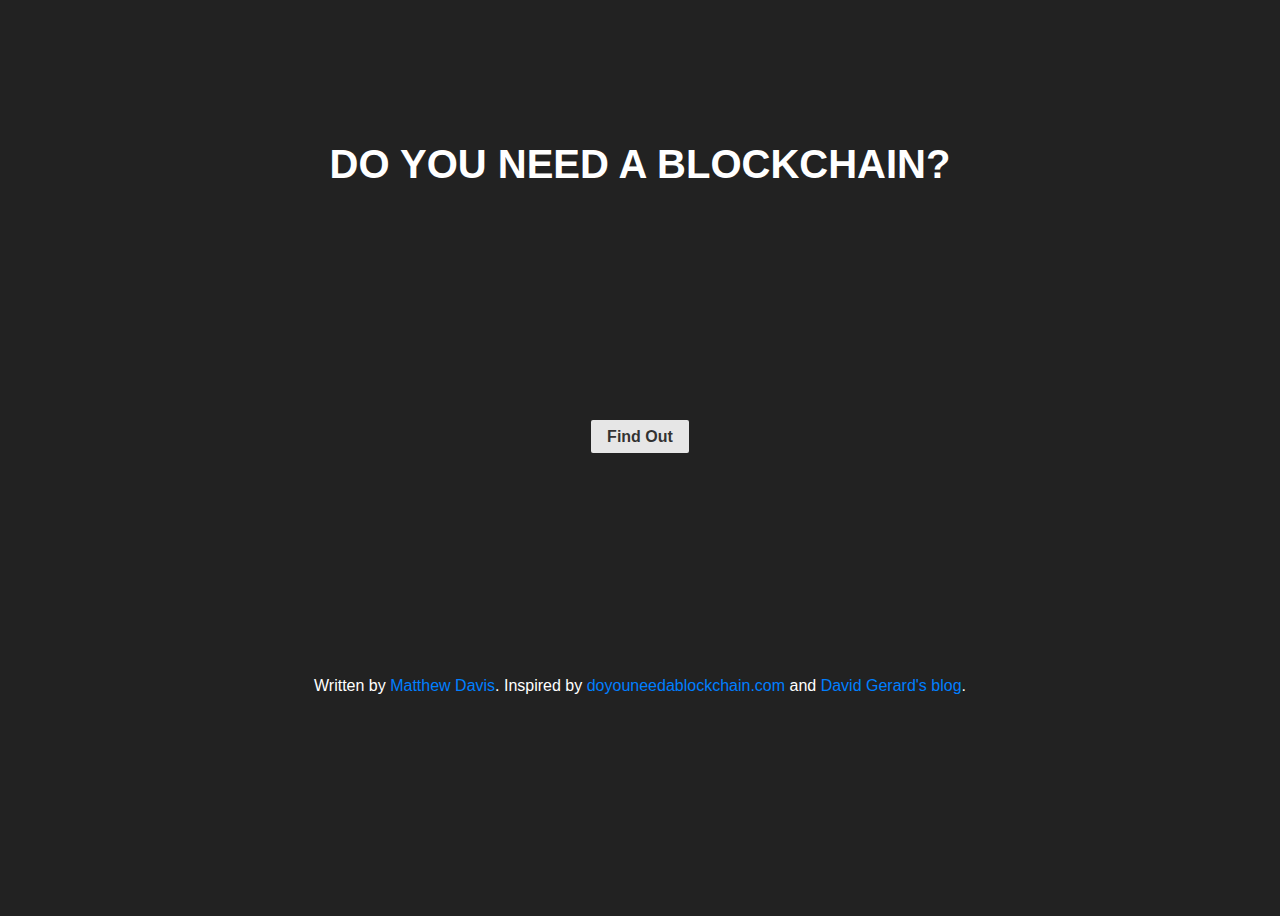
<file: index.html>
<html>
   <head>
      <meta charset="UTF-8">
      <link rel="stylesheet" type="text/css" href="styles.css">
      <script src="http://code.jquery.com/jquery-1.11.0.min.js"></script>
      <script src="script.js" type="text/javascript"></script>
   </head>
   <body>

   <a href="javascript:back()" class="left-arrow hidden" id="back-button">back</a>

      <section id="start" class="slide-in-left">
                 <h1>
                    Do you need a blockchain?
                 </h1>
                 <div class='button-wrap'>
                    <a href="javascript:slide('start','save-data','left')" class="pure-button">
                       Find Out
                    </a>
                 </div>
                 <p>
                    Written by <a href="https://www.linkedin.com/in/engineerdavis/">Matthew Davis</a>. Inspired by <a href="http://doyouneedablockchain.com/">doyouneedablockchain.com</a> and <a href="https://davidgerard.co.uk/blockchain/2018/02/10/do-you-need-a-blockchain-probably-less-than-wust-and-gervais-think-you-do/">David Gerard's blog</a>.
                 </p>
      </section>
      <section id="save-data" class="slid-out">
                 <h2>
                    Do you need to save data?
                 </h2>
                 <div class='button-wrap'>
                    <a href="javascript:slide('save-data','no-save-data','up')" class="pure-button">
                       No
                    </a>
                 </div>
                 <div class='button-wrap'>
                    <a href="javascript:slide('save-data','write-data','left')" class="pure-button">
                       Yes
                    </a>
                 </div>
      </section>
      <section id="no-save-data" class="slid-out">
                 <h1>
                    No, you don't need a blockchain
                 </h1>
                 <p>
                    Blockchains are just a special type of database.
                 </p>
                 <p>
                    Databases are for saving data.
                 </p>
      </section>
      <section id="write-data" class="slid-out">
                 <h2>
                    Who will write this data?
                 </h2>
                 <div class='button-wrap'>
                    <a href="javascript:slide('write-data','no-write-data','up')" class="pure-button">
                       Just my organisation
                    </a>
                 </div>
                 <div class='button-wrap'>
                    <a href="javascript:slide('write-data','else-write','left')" class="pure-button">
                       Other parties too
                    </a>
                 </div>
      </section>
      <section id="no-write-data" class="slid-out">
                 <h1>
                    No, you don't need a blockchain
                 </h1>
                 <p>
                    Blockchains are like a normal database, but deliberately slow to allow many parties to write without centralised coordination or authority.
                 </p>
                 <p>
                    If only one party will write to to the database, just use a normal database.                     It will be faster, cheaper and greener.
                 </p>
      </section>
      <section id="else-write" class="slid-out">
                 <h2>
                    Who else can write some data?
                 </h2>
                 <div class='button-wrap'>
                    <a href="javascript:slide('else-write','some-write','up')" class="pure-button">
                       Only Some People
                    </a>
                 </div>
                 <div class='button-wrap'>
                    <a href="javascript:slide('else-write','delete-data-q','left')" class="pure-button">
                       Literally Anyone
                    </a>
                 </div>
      </section>
      <section id="some-write" class="slid-out">
                 <h1>
                    No, you don't need a blockchain
                 </h1>
                 <p>
                    You're only allowing trusted parties to write to the database. So you'll need an authority who approves and denies parties wanting to write to the database.
                 </p>
                 <p>
                    The reason blockchains were invented was to ensure that no one has the authority to deny anyone write access to the database.
                 </p>
                 <p>
                    Just use a normal database. It will be faster, cheaper and greener.
                 </p>
      </section>
      <section id="delete-data-q" class="slid-out">
                 <h2>
                    Do you need the ability to delete data?
                 </h2>
                 <p>
                    For example, the new GDPR laws mandate that under certain circumstances you must delete data when customers ask
                 </p>
                 <div class='button-wrap'>
                    <a href="javascript:slide('delete-data-q','delete-data-a','up')" class="pure-button">
                       Sometimes
                    </a>
                 </div>
                 <div class='button-wrap'>
                    <a href="javascript:slide('delete-data-q','blunders-q','left')" class="pure-button">
                       Never
                    </a>
                 </div>
      </section>
      <section id="delete-data-a" class="slid-out">
                 <h1>
                    No, you don't need a blockchain
                 </h1>
                 <p>
                    The reason blockchains were invented was to make an immutable, append-only database. If you use a blockchain you <a href="https://davidgerard.co.uk/blockchain/2018/06/11/yougov-directs-gdpr-compliant-blockchain-gdpr-laundering-as-a-service/">cannot delete data in it</a>.
                 </p>
                 <p>
                    Editable blockchains are like infrared coloured fireworks.                     They're straightforward to build, but there's no point creating such a thing.
                 </p>
                 <p>
                    Just use a normal database. You'll be able to comply with privacy laws that way.
                 </p>
      </section>
      <section id="blunders-q" class="slid-out">
                 <h2>
                    Blunders Happen
                 </h2>
                 <p>
                    What will you do if incorrect data is written to the ledger?
                 </p>
                 <div class='button-wrap'>
                    <a href="javascript:slide('blunders-q','delete-data-a','up')" class="pure-button">
                       Fix It
                    </a>
                 </div>
                 <div class='button-wrap'>
                    <a href="javascript:slide('blunders-q','illegal-content','left')" class="pure-button">
                       Leave It
                    </a>
                 </div>
      </section>
      <section id="illegal-content" class="slid-out">
                 <h2>
                    Illegal Content
                 </h2>
                 <p>
                    What do you do when a malicious party uploads hate speech, child porn, terrorist propaganda or other illegal materials to the database?
                 </p>
                 <p>
                    (That <a href="https://fc18.ifca.ai/preproceedings/6.pdf">literally happened</a> to the Bitcoin blockchain.)
                 </p>
                 <div class='button-wrap'>
                    <a href="javascript:slide('illegal-content','delete-illegal-content','up')" class="pure-button">
                       Delete It
                    </a>
                 </div>
                 <div class='button-wrap'>
                    <a href="javascript:slide('illegal-content','leave-illegal-content','left')" class="pure-button">
                       Leave It There
                    </a>
                 </div>
                 <div class='button-wrap'>
                    <a href="javascript:slide('illegal-content','some-write','up')" class="pure-button">
                       Won't happen. Only nice people will be allowed to write to the blockchain
                    </a>
                 </div>
      </section>
      <section id="delete-illegal-content" class="slid-out">
                 <h1>
                    No, you don't need a blockchain
                 </h1>
                 <p>
                    The reason blockchains were invented was to make an immutable, censorship-proof database. If you use a blockchain you cannot censor data written to it.
                 </p>
                 <p>
                    Editable blockchains are like infrared coloured fireworks.                     They're straightforward to build, but there's no point creating such a thing.
                 </p>
                 <p>
                    Just use a normal database. That way other parties can't make it illegal to store or transmit your own database.
                 </p>
      </section>
      <section id="leave-illegal-content" class="slid-out">
                 <h2>
                    Really?
                 </h2>
                 <p>
                    This means that you and anyone else using your database will be violating the law (if such content is uploaded).
                 </p>
                 <div class='button-wrap'>
                    <a href="javascript:slide('leave-illegal-content','delete-illegal-content','up')" class="pure-button">
                       No, I don't want that
                    </a>
                 </div>
                 <div class='button-wrap'>
                    <a href="javascript:slide('leave-illegal-content','who-read','left')" class="pure-button">
                       Yes, that's fine
                    </a>
                 </div>
      </section>
      <section id="who-read" class="slid-out">
                 <h2>
                    Who should be able to read this data?
                 </h2>
                 <div class='button-wrap'>
                    <a href="javascript:slide('who-read','some-read','up')" class="pure-button">
                       Only some parties
                    </a>
                 </div>
                 <div class='button-wrap'>
                    <a href="javascript:slide('who-read','country','left')" class="pure-button">
                       Literally Anyone
                    </a>
                 </div>
      </section>
      <section id="some-read" class="slid-out">
                 <h1>
                    No, you don't need a blockchain
                 </h1>
                 <p>
                    You're only allowing trusted parties to read the database. You'll need an authority who approves and denies parties wanting to read the database.
                 </p>
                 <p>
                    The reason blockchains were invented was to ensure that no one has the authority to deny read access to the database.
                 </p>
                 <p>
                    Just use a normal database.  It will be faster, cheaper and greener.
                 </p>
      </section>
      <section id="country" class="slid-out">
                 <h2>
                    Do you need to keep the data in one country?
                 </h2>
                 <p>
                    Do you need to comply to data sovereignty laws?
                 </p>
                 <div class='button-wrap'>
                    <a href="javascript:slide('country','geoblocking','up')" class="pure-button">
                       Yes
                    </a>
                 </div>
                 <div class='button-wrap'>
                    <a href="javascript:slide('country','IRL','left')" class="pure-button">
                       No
                    </a>
                 </div>
      </section>
      <section id="geoblocking" class="slid-out">
                 <h1>
                    No, you don't need a blockchain
                 </h1>
                 <p>
                    The reason blockchains were invented was to ensure that no one has the authority to deny read and write access to the database.
                 </p>
                 <p>
                    We've already established that untrusted parties can read the database. What's to stop them from making a copy of that data and sending it overseas?
                 </p>
                 <p>
                    Just use a normal database. That way you'll be able to see and control where the data resides.
                 </p>
      </section>
      <section id="IRL" class="slid-out">
                 <h2>
                    Is the data about verifying or tracking physical things?
                 </h2>
                 <p>
                    supply chain verification, electricity metering, house ownership ...
                 </p>
                 <div class='button-wrap'>
                    <a href="javascript:slide('IRL','physical-followup','up')" class="pure-button">
                       Yes
                    </a>
                 </div>
                 <div class='button-wrap'>
                    <a href="javascript:slide('IRL','cost','left')" class="pure-button">
                       No
                    </a>
                 </div>
      </section>
      <section id="physical-followup" class="slid-out">
                 <h2>
                    How do the miners writing to the blockchain know what's happening in reality?
                 </h2>
                 <div class='button-wrap'>
                    <a href="javascript:slide('physical-followup','physical-vetting','up')" class="pure-button">
                       We'll vet all write requests to the blockchain
                    </a>
                 </div>
                 <div class='button-wrap'>
                    <a href="javascript:slide('physical-followup','physical-maths','left')" class="pure-button">
                       Maths doesn't lie, blockchains are cryptographically secure
                    </a>
                 </div>
      </section>
      <section id="physical-vetting" class="slid-out">
                 <h1>
                    No, You don't need a blockchain
                 </h1>
                 <p>
                    If you need to add a verification system to your verification blockchain, why do you need the blockchain?
                 </p>
                 <p>
                    Blockchains are no better at verifying things in the real world than any other database.
                 </p>
                 <p>
                    The hard part of verification is converting real attributes of physical things into bytes. Blockchains don't help with that. They just take the bytes they're given and put them on hard drives, slowly.
                 </p>
      </section>
      <section id="physical-maths" class="slid-out">
                 <h2>
                    Are You Sure?
                 </h2>
                 <p>
                    So if your blockchain says <a href="https://shkspr.mobi/blog/2018/06/how-i-became-leonardo-da-vinci-on-the-blockchain/">some random Twitter user painted the Mona Lisa</a>, then what?
                 </p>
                 <div class='button-wrap'>
                    <a href="javascript:slide('physical-maths','physical-vetting','up')" class="pure-button">
                       That wouldn't happen. All writes will be verified.
                    </a>
                 </div>
                 <div class='button-wrap'>
                    <a href="javascript:slide('physical-maths','physical-edit','up')" class="pure-button">
                       We'll just correct that
                    </a>
                 </div>
                 <div class='button-wrap'>
                    <a href="javascript:slide('physical-maths','cost','left')" class="pure-button">
                       It's in the blockchain, so it must be true
                    </a>
                 </div>
      </section>
      <section id="physical-edit" class="slid-out">
                 <h1>
                    No, you don't need a blockchain
                 </h1>
                 <p>
                    The reason blockchains were invented was to make an immutable, censorship-proof database. That means no central authority should have the power to unilaterally modify records.
                 </p>
                 <p>
                    Editable blockchains are like infrared coloured fireworks. They're straightforward to build, but there's no point creating such a thing.
                 </p>
                 <p>
                    Just use a normal database. That way other parties can't make it illegal to store or transmit your own database.
                 </p>
      </section>
      <section id="cost" class="slid-out">
                 <h2>
                    Is financial cost important?
                 </h2>
                 <div class='button-wrap'>
                    <a href="javascript:slide('cost','cost-warning','left')" class="pure-button">
                       Yes
                    </a>
                 </div>
                 <div class='button-wrap'>
                    <a href="javascript:slide('cost','write-speed','left')" class="pure-button">
                       No
                    </a>
                 </div>
      </section>
      <section id="cost-warning" class="slid-out">
                 <h2>
                    You probably don't want a blockchain
                 </h2>
                 <p>
                    Blockchains require many expensive computers burn a huge amount of energy playing <a href="https://youtu.be/ZH-cXBhkl-E?t=21s">Number Wang</a>, to decide who gets to write to the database. So blockchains are expensive to run. Also, buzzword consultants charge high fees.
                 </p>
                 <div class='button-wrap'>
                    <a href="javascript:slide('cost-warning','write-speed','left')" class="pure-button">
                       I'm willing to pay more
                    </a>
                 </div>
      </section>
      <section id="write-speed" class="slid-out">
                 <h2>
                    How many writes do you need to deal with?
                 </h2>
                 <div class='button-wrap'>
                    <a href="javascript:slide('write-speed','too-slow','up')" class="pure-button">
                       More than 3 per second
                    </a>
                 </div>
                 <div class='button-wrap'>
                    <a href="javascript:slide('write-speed','emissions-q','left')" class="pure-button">
                       Less than 3 per second
                    </a>
                 </div>
      </section>
      <section id="too-slow" class="slid-out">
                 <h1>
                    No, You don't need a blockchain
                 </h1>
                 <p>
                    There's a law in mathematics that says you can't have truly distributed databases, without central orchestration.
                 </p>
                 <p>
                    Satoshi (the inventor of blockchains) found a <a href="content.blubrry.com/stealthisshow/S02_E13_The_Future_Of_BitTorrent_with_Bram_Cohen.mp3#t=1:01:30">loophole</a>. It's possible, but only if you deliberately slow everything down, a lot.
                 </p>
                 <p>
                    Bitcoin is the world's most famous blockchain, and it can only process about <a href="https://www.blockchain.com/charts/transactions-per-second?timespan=30days">3 transactions per second</a>. Other versions of that algorithm can deal with a little bit more, typically at the expense of security. Claims of substantially faster blockchains are typically <a href="https://en.wikipedia.org/wiki/Vaporware">vapourware</a>.
                 </p>
                 <p>
                    If you need performance, just use a normal blockchain.
                 </p>
      </section>
      <section id="emissions-q" class="slid-out">
                 <h2>
                    Is reducing greenhouse gas emissions important?
                 </h2>
                 <div class='button-wrap'>
                    <a href="javascript:slide('emissions-q','emissions-a','up')" class="pure-button">
                       Yes
                    </a>
                 </div>
                 <div class='button-wrap'>
                    <a href="javascript:slide('emissions-q','merkle','left')" class="pure-button">
                       No
                    </a>
                 </div>
      </section>
      <section id="emissions-a" class="slid-out">
                 <h1>
                    You don't want a blockchain
                 </h1>
                 <p>
                    There's a law in mathematics that says you can't have truly distributed databases, without central orchestration.
                 </p>
                 <p>
                    Satoshi (the inventor of blockchains) found a loophole. It's possible, by using as  much electricity as <a href="https://www.cell.com/joule/fulltext/S2542-4351(18)30177-6">a whole country</a>, spent powering many computers playing <a href="https://youtu.be/ZH-cXBhkl-E?t=21s">Number Wang</a>. Only once a computer wins Number Wang can it write something to the database.
                 </p>
                 <p>
                    Other types of blockchains have been proposed, which use <i>Proof-of-Stake</i> or <i>Proof-of-Storage</i> instead of <i>Proof-of-Work</i>. These are largely <a href="https://en.wikipedia.org/wiki/Vaporware">vapourware</a>.
                 </p>
                 <div class='button-wrap'>
                    <a href="javascript:slide('emissions-a','merkle','left')" class="pure-button">
                       Screw the environment, I want a blockchain!
                    </a>
                 </div>
      </section>
      <section id="merkle" class="slid-out">
                 <h2>
                    Do you want a cryptographically secure, append-only, hash-based Merkle Tree database?
                 </h2>
                 <div class='button-wrap'>
                    <a href="javascript:slide('merkle','no-merkle','up')" class="pure-button">
                       No
                    </a>
                 </div>
                 <div class='button-wrap'>
                    <a href="javascript:slide('merkle','git-q','left')" class="pure-button">
                       Yes
                    </a>
                 </div>
      </section>
      <section id="no-merkle" class="slid-out">
                 <p>
                    That's what a blockchain is. So
                 </p>
                 <h1>
                    No, you don't want a blockchain
                 </h1>
      </section>
      <section id="git-q" class="slid-out">
                 <h2>
                    Can you use git?
                 </h2>
                 <p>
                    <a href="https://git-scm.com/">git</a> is a very popular tool for managing code.
                 </p>
                 <p>
                    It's designed to allow multiple people to modify files at the same time. It has an auditable history of all changes made to the data. Most developers already know how to use it, and there's a large ecosystem of <a href="https://www.gitkraken.com/">tools</a> and <a href="https://gitlab.com/">hosting</a> <a href="https://www.github.com">systems</a> for it.
                 </p>
                 <p>
                    If you want, you can use <a href="https://help.github.com/articles/signing-commits-using-gpg/">cryptographic signatures</a> to verify writes to the repo.
                 </p>
                 <div class='button-wrap'>
                    <a href="javascript:slide('git-q','cryptocurrency','left')" class="pure-button">
                       No
                    </a>
                 </div>
                 <div class='button-wrap'>
                    <a href="javascript:slide('git-q','git-a','up')" class="pure-button">
                       Yes
                    </a>
                 </div>
      </section>
      <section id="git-a" class="slid-out">
                 <h1>
                    No, you don't want a blockchain
                 </h1>
                 <h1>
                    Just use git.
                 </h1>
                 <p>
                    Git repos are like blockchains. The main differences are that they don't emit more pollution than whole countries, and they have useable write throughput rates.
                 </p>
                 <p>
                    Also, git is a decade old well proven technology which most developers already have the skills to use. Whereas blockchain projects are largely vapourware, with eye-watering consultancy price tags.
                 </p>
      </section>
      <section id="cryptocurrency" class="slid-out">
                 <h2>
                    Are you making a new cryptocurrency?
                 </h2>
                 <div class='button-wrap'>
                    <a href="javascript:slide('cryptocurrency','maybe-blockchain','left')" class="pure-button">
                       No
                    </a>
                 </div>
                 <div class='button-wrap'>
                    <a href="javascript:slide('cryptocurrency','new-coin','up')" class="pure-button">
                       Yes
                    </a>
                 </div>
      </section>
      <section id="new-coin" class="slid-out">
                 <h2>
                    Yet another altcoin?
                 </h2>
                 <p>
                    Is this fundementally different to the hundreds which already exist?
                 </p>
                 <div class='button-wrap'>
                    <a href="javascript:slide('new-coin','stupid-coin','up')" class="pure-button">
                       It's for a different demographic or use-case
                    </a>
                 </div>
                 <div class='button-wrap'>
                    <a href="javascript:slide('new-coin','reasonable-coin','up')" class="pure-button">
                       The code-base is substantially different
                    </a>
                 </div>
      </section>
      <section id="stupid-coin" class="slid-out">
                 <h1>
                    No, you don't need a blockchain
                 </h1>
                 <p>
                    Yes, blockchains are usefull for creating cryptocurrencies. However you shouldn't be making yet another shit-coin.
                 </p>
      </section>
      <section id="reasonable-coin" class="slid-out">
                 <h1>
                    Yes, you do need a blockchain
                 </h1>
                 <p>
                    Cryptocurrencies are one of the few use-cases where blockchains are the best-available choice.
                 </p>
                 <p>
                    Make sure your coin is uniquely usefull.
                 </p>
                 <p>
                    Be carefull though, the world of cryptocurrencies is not very kind to those who write <a href="https://davidgerard.co.uk/blockchain/ethereum-smart-contracts-in-practice/">buggy code</a> or have consumer-grade security <sup><a href="https://twitter.com/lopp/status/1015586077850177536?s=21">[1]</a><a href="https://www.reddit.com/r/btc/comments/7ofrqf/warning_brutal_scam_guy_buys_a_ledger_nano_wallet/">[2]</a><a href="https://www.reddit.com/r/legaladvice/comments/8dxyb8/i_bought_112_bitcoin_in_2013_friend_that_sold/">[3]</a><a href="https://www.reddit.com/r/CryptoCurrency/comments/8pcxi3/neon_wallet_hacked_150200k_anything_i_can_do/"<[4]</a><a href="https://www.reddit.com/r/Bitcoin/comments/81yyxh/lost_bitcoin_lost_my_diary_that_stored_my_back_up/">[5]</a><a href="https://www.reddit.com/r/CryptoCurrency/comments/8dnbeh/coins_gone_hope_you_learn_from_my_mistake/">[6]</a><a href="https://www.reddit.com/r/Monero/comments/7lb7rm/be_your_own_bank_a_cautionary_tale/">[7]</a></sup>.
                 </p>
      </section>
      <section id="maybe-blockchain" class="slid-out">
                 <h2>
                    Are you trying to thwart government control of something?
                 </h2>
                 <p>
                    For example, <a href="https://blockchain-dns.info/">censorship-proof domain ownership and DNS</a>, or <a href="https://twitter.com/wikileaks/status/80774521350668288">a way to donate to Wikileaks</a>?
                 </p>
                 <div class='button-wrap'>
                    <a href="javascript:slide('maybe-blockchain','yes-blockchain','up')" class="pure-button">
                       Yes
                    </a>
                 </div>
                 <div class='button-wrap'>
                    <a href="javascript:slide('maybe-blockchain','end-no','up')" class="pure-button">
                       No, I'm not trying to defy governments or laws
                    </a>
                 </div>
      </section>
      <section id="end-no" class="slid-out">
                 <h1>
                    No, you don't need a blockchain
                 </h1>
                 <p>
                    Just use a normal database
                 </p>
                 <p>
                    It will be cheaper, greener, faster and more scalable
                 </p>
      </section>
      <section id="yes-blockchain" class="slid-out">
                 <h1>
                    Ok, maybe you should use a blockchain
                 </h1>
                 <p>
                    I hope the emissions, cost, low performance, legal risk and ethical costs are worth it.
                 </p>
      </section>

   </body>
</html>
</file>
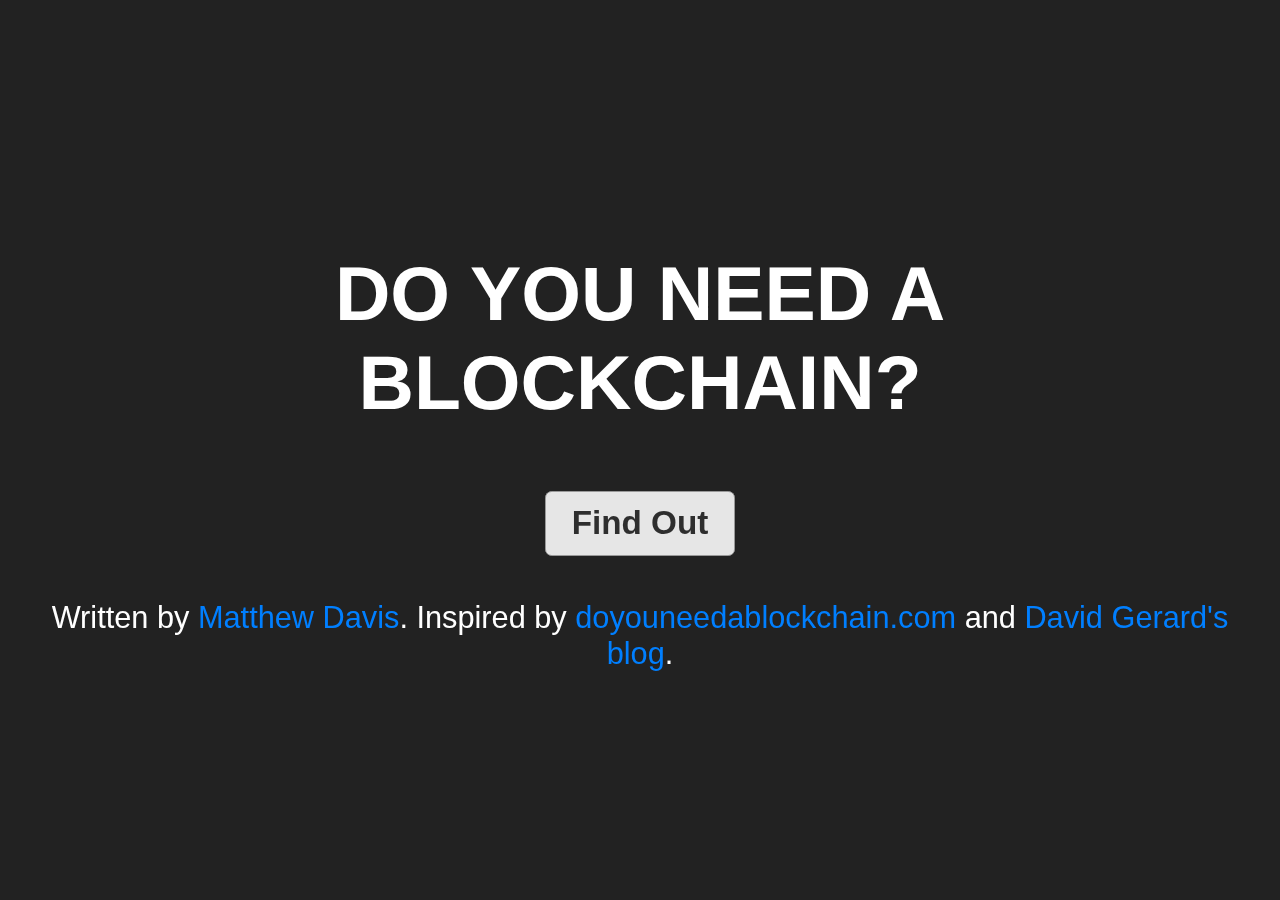
<file: docs/index.html>
<!DOCTYPE html>
<html lang="en">
   <head>
      <!-- <meta charset="utf-8"> -->
      <meta http-equiv="Content-Type" content="text/html;charset=utf-8">
      <meta property="og:title" content="Do You Need A Blockchain?" />
      <meta property="og:type" content="website" />
      <meta property="og:description" content="Weigh up the advantages and disadvantages of blockchains for your use case" />
      <meta property="og:url" content="https://www.mdavis.xyz/blockchain" />
      <meta property="og:image" content="https://www.mdavis.xyz/blockchain/image1.jpg" /> <!-- https://unsplash.com/photos/1GepXKtYUK8 -->
      <meta property="og:author" content="Matthew Davis" />
      <!--<meta http-equiv="Content-Security-Policy" content="default-src 'self' gp0vmedm8i.execute-api.ap-southeast-2.amazonaws.com;  frame-src 'self' https://gp0vmedm8i.execute-api.ap-southeast-2.amazonaws.com; worker-src 'self' https://gp0vmedm8i.execute-api.ap-southeast-2.amazonaws.com;">-->
      <!--<meta property="og:image" content="https://blockchain.mdavis.xyz/image2.jpg" />  https://unsplash.com/photos/G8uygo827wY -->
      <title>Blockchain?</title>
      <link rel="stylesheet" type="text/css" href="styles.css">
      <script src="script.js" type="text/javascript"></script>
   </head>
   <body>

      <div id="start-1" class="wrap1 ">
         <div id="start-2" class="wrap2">
            <div id="start-3" class="wrap3">
               <div id="start-4" class="wrap4">
                  <h1>
                     Do you need a blockchain?
                  </h1>
                  <a href="javascript:slide('start','physical-q','left')"  class="button">
                     Find Out
                  </a>
                  <p>
                     Written by <a target="_blank" href="https://www.linkedin.com/in/engineerdavis/">Matthew Davis</a>. Inspired by <a target="_blank" href="http://doyouneedablockchain.com/">doyouneedablockchain.com</a> and <a target="_blank" href="https://davidgerard.co.uk/blockchain/2018/02/10/do-you-need-a-blockchain-probably-less-than-wust-and-gervais-think-you-do/">David Gerard's blog</a>.
                  </p>
               </div>
            </div>
         </div>
      </div>
      <div id="physical-q-1" class="wrap1 slid-out">
         <div id="physical-q-2" class="wrap2">
            <div id="physical-q-3" class="wrap3">
               <div id="physical-q-4" class="wrap4">
                  <h2>
                     Is the data about verifying or tracking physical things?
                  </h2>
                  <p>
                     supply chain verification, electricity metering, house ownership...
                  </p>
                  <a href="javascript:slide('physical-q','physical-followup','left')"  class="button">
                     Yes
                  </a>
                  <a href="javascript:slide('physical-q','write-data','left')"  class="button">
                     No
                  </a>
               </div>
            </div>
         </div>
      </div>
      <div id="physical-followup-1" class="wrap1 slid-out">
         <div id="physical-followup-2" class="wrap2">
            <div id="physical-followup-3" class="wrap3">
               <div id="physical-followup-4" class="wrap4">
                  <h2>
                     How do the miners writing to the blockchain know what's happening in reality?
                  </h2>
                  <a href="javascript:slide('physical-followup','some-write','down')"  class="button">
                     Only approved parties may save data
                  </a>
                  <a href="javascript:slide('physical-followup','physical-vetting','down')"  class="button">
                     We'll vet all write requests to the blockchain
                  </a>
                  <a href="javascript:slide('physical-followup','physical-maths','left')"  class="button">
                     Maths doesn't lie, blockchains are cryptographically secure
                  </a>
               </div>
            </div>
         </div>
      </div>
      <div id="physical-vetting-1" class="wrap1 slid-out">
         <div id="physical-vetting-2" class="wrap2">
            <div id="physical-vetting-3" class="wrap3">
               <div id="physical-vetting-4" class="wrap4">
                  <h1>
                     No, You don't need a blockchain
                  </h1>
                  <p>
                     If you need to add a verification system to your verification blockchain, why do you need the blockchain?
                  </p>
                  <p>
                     Blockchains are no better at verifying things in the real world than any other database.
                  </p>
                  <p>
                     The hard part of verification is converting attributes of physical things into bytes. Blockchains cannot bridge the cyberspace-meatspace interface. They just take the bytes they're given and put them on hard drives, slowly.
                  </p>
               </div>
            </div>
         </div>
      </div>
      <div id="physical-maths-1" class="wrap1 slid-out">
         <div id="physical-maths-2" class="wrap2">
            <div id="physical-maths-3" class="wrap3">
               <div id="physical-maths-4" class="wrap4">
                  <h2>
                     Are You Sure?
                  </h2>
                  <p>
                     So if your blockchain says <a target="_blank" href="https://shkspr.mobi/blog/2018/06/how-i-became-leonardo-da-vinci-on-the-blockchain/">some random Twitter user painted the Mona Lisa</a>, then what?
                  </p>
                  <a href="javascript:slide('physical-maths','physical-vetting','down')"  class="button">
                     That wouldn't happen. All writes will be verified.
                  </a>
                  <a href="javascript:slide('physical-maths','physical-edit','down')"  class="button">
                     We'll just correct that
                  </a>
                  <a href="javascript:slide('physical-maths','write-data','left')"  class="button">
                     It's in the blockchain, so it must be true
                  </a>
               </div>
            </div>
         </div>
      </div>
      <div id="physical-edit-1" class="wrap1 slid-out">
         <div id="physical-edit-2" class="wrap2">
            <div id="physical-edit-3" class="wrap3">
               <div id="physical-edit-4" class="wrap4">
                  <h1>
                     No, you don't need a blockchain
                  </h1>
                  <p>
                     The reason blockchains were invented was to make an immutable, censorship-proof database. That means no central authority should have the power to unilaterally modify records.
                  </p>
                  <p>
                     Editable blockchains are like infrared coloured fireworks. They're straightforward to build, but there's no point creating such a thing.
                  </p>
                  <p>
                     Just use a normal database. It will be faster, cheaper and greener.
                  </p>
               </div>
            </div>
         </div>
      </div>
      <div id="write-data-1" class="wrap1 slid-out">
         <div id="write-data-2" class="wrap2">
            <div id="write-data-3" class="wrap3">
               <div id="write-data-4" class="wrap4">
                  <h2>
                     Who will write this data?
                  </h2>
                  <a href="javascript:slide('write-data','no-write-data','down')"  class="button">
                     Just my organisation
                  </a>
                  <a href="javascript:slide('write-data','else-write','left')"  class="button">
                     Other parties too
                  </a>
               </div>
            </div>
         </div>
      </div>
      <div id="no-write-data-1" class="wrap1 slid-out">
         <div id="no-write-data-2" class="wrap2">
            <div id="no-write-data-3" class="wrap3">
               <div id="no-write-data-4" class="wrap4">
                  <h1>
                     No, you don't need a blockchain
                  </h1>
                  <p>
                     Blockchains are like a normal database, but deliberately slow to allow many parties to write without centralised coordination or authority.
                  </p>
                  <p>
                     If only one party is going to write to the database, just use a normal database. It will be faster, cheaper and greener.
                  </p>
               </div>
            </div>
         </div>
      </div>
      <div id="else-write-1" class="wrap1 slid-out">
         <div id="else-write-2" class="wrap2">
            <div id="else-write-3" class="wrap3">
               <div id="else-write-4" class="wrap4">
                  <h2>
                     Who else can write some data?
                  </h2>
                  <a href="javascript:slide('else-write','some-write','down')"  class="button">
                     Only Some People
                  </a>
                  <a href="javascript:slide('else-write','third-party','left')"  class="button">
                     Literally Anyone
                  </a>
               </div>
            </div>
         </div>
      </div>
      <div id="some-write-1" class="wrap1 slid-out">
         <div id="some-write-2" class="wrap2">
            <div id="some-write-3" class="wrap3">
               <div id="some-write-4" class="wrap4">
                  <h1>
                     No, you don't need a blockchain
                  </h1>
                  <p>
                     You're only allowing trusted parties to write to the database. So you'll need an authority who approves or denies parties wanting to write to the database.
                  </p>
                  <p>
                     The reason blockchains were invented was to ensure that no one has the authority to deny anyone write access to the database.
                  </p>
                  <p>
                     Just use a normal database. It will be faster, cheaper and greener.
                  </p>
               </div>
            </div>
         </div>
      </div>
      <div id="third-party-1" class="wrap1 slid-out">
         <div id="third-party-2" class="wrap2">
            <div id="third-party-3" class="wrap3">
               <div id="third-party-4" class="wrap4">
                  <h2>
                     Can you rely on a trusted third party?
                  </h2>
                  <p>
                     A regulator, a bank, Paypal etc.
                  </p>
                  <a href="javascript:slide('third-party','third-party-yes','down')"  class="button">
                     Yes
                  </a>
                  <a href="javascript:slide('third-party','delete-data-q','left')"  class="button">
                     No
                  </a>
               </div>
            </div>
         </div>
      </div>
      <div id="third-party-yes-1" class="wrap1 slid-out">
         <div id="third-party-yes-2" class="wrap2">
            <div id="third-party-yes-3" class="wrap3">
               <div id="third-party-yes-4" class="wrap4">
                  <h1>
                     No, you don't need a blockchain
                  </h1>
                  <p>
                     Blockchains were invented as a way to transact with untrusted parties.
                  </p>
                  <p>
                     If you can trust a third party, then you can transact with the untrusted parties via the trusted third party.
                  </p>
                  <p>
                     Just use the trusted party and a normal database. It will be faster, cheaper and greener.
                  </p>
               </div>
            </div>
         </div>
      </div>
      <div id="delete-data-q-1" class="wrap1 slid-out">
         <div id="delete-data-q-2" class="wrap2">
            <div id="delete-data-q-3" class="wrap3">
               <div id="delete-data-q-4" class="wrap4">
                  <h2>
                     Do you need the ability to delete data?
                  </h2>
                  <p>
                     For example, the new <a target="_blank" href="https://en.wikipedia.org/wiki/General_Data_Protection_Regulation">GDPR laws</a> mandate that under certain circumstances you must delete data when customers ask
                  </p>
                  <a href="javascript:slide('delete-data-q','delete-data-a','down')"  class="button">
                     Sometimes
                  </a>
                  <a href="javascript:slide('delete-data-q','blunders-q','left')"  class="button">
                     Never
                  </a>
               </div>
            </div>
         </div>
      </div>
      <div id="delete-data-a-1" class="wrap1 slid-out">
         <div id="delete-data-a-2" class="wrap2">
            <div id="delete-data-a-3" class="wrap3">
               <div id="delete-data-a-4" class="wrap4">
                  <h1>
                     No, you don't need a blockchain
                  </h1>
                  <p>
                     The reason blockchains were invented was to make an immutable, append-only database. If you use a blockchain you <a target="_blank" href="https://davidgerard.co.uk/blockchain/2018/06/11/yougov-directs-gdpr-compliant-blockchain-gdpr-laundering-as-a-service/">cannot delete data in it</a>.
                  </p>
                  <p>
                     Editable blockchains are like infrared coloured fireworks. They're straightforward to build, but there's no point creating such a thing.
                  </p>
                  <p>
                     Just use a normal database. You'll be able to comply with privacy laws that way.
                  </p>
               </div>
            </div>
         </div>
      </div>
      <div id="blunders-q-1" class="wrap1 slid-out">
         <div id="blunders-q-2" class="wrap2">
            <div id="blunders-q-3" class="wrap3">
               <div id="blunders-q-4" class="wrap4">
                  <h2>
                     Mistakes Happen
                  </h2>
                  <p>
                     What will you do if incorrect data is written to the ledger?
                  </p>
                  <a href="javascript:slide('blunders-q','blunders-who','left')"  class="button">
                     Fix It
                  </a>
                  <a href="javascript:slide('blunders-q','illegal-content','left')"  class="button">
                     Leave It
                  </a>
               </div>
            </div>
         </div>
      </div>
      <div id="blunders-who-1" class="wrap1 slid-out">
         <div id="blunders-who-2" class="wrap2">
            <div id="blunders-who-3" class="wrap3">
               <div id="blunders-who-4" class="wrap4">
                  <h2>
                     Who will fix it?
                  </h2>
                  <a href="javascript:slide('blunders-who','blunders-org','down')"  class="button">
                     My organisation will have manual overwrite privileges
                  </a>
                  <a href="javascript:slide('blunders-who','blunders-soft','down')"  class="button">
                     We'll ask everyone to soft fork each time
                  </a>
               </div>
            </div>
         </div>
      </div>
      <div id="blunders-org-1" class="wrap1 slid-out">
         <div id="blunders-org-2" class="wrap2">
            <div id="blunders-org-3" class="wrap3">
               <div id="blunders-org-4" class="wrap4">
                  <h1>
                     No, you don't need a blockchain
                  </h1>
                  <p>
                     Blockchains are like a normal database, but deliberately slow to allow many parties to write without a central authority.
                  </p>
                  <p>
                     If one party has the power to overwrite other data then you have a centralised authority. So there's no point using a blockchain.
                  </p>
                  <p>
                     Just use a normal database. It will be faster, cheaper and greener.
                  </p>
               </div>
            </div>
         </div>
      </div>
      <div id="blunders-soft-1" class="wrap1 slid-out">
         <div id="blunders-soft-2" class="wrap2">
            <div id="blunders-soft-3" class="wrap3">
               <div id="blunders-soft-4" class="wrap4">
                  <h1>
                     No, you don't need a blockchain
                  </h1>
                  <p>
                     The reason blockchains were invented was to create an <i>immutable</i> database. This means that data written to it cannot be deleted.
                  </p>
                  <p>
                     The only way you can modify a true blockchain is to convince everyone using it to instead use a new amended copy, and ignore the old copy. This is called a <a target="_blank" href="https://davidgerard.co.uk/blockchain/the-dao/">soft fork</a>. This requires a lot of effort, and involves convincing a large community (who are not all trustworthy) to throw away the cherished immutability property of blockchains.
                  </p>
                  <p>
                     The unique value proposition of blockchains is that they are immutable. If you want to overwrite data then you do not want immutability. So just use a normal database.
                  </p>
               </div>
            </div>
         </div>
      </div>
      <div id="illegal-content-1" class="wrap1 slid-out">
         <div id="illegal-content-2" class="wrap2">
            <div id="illegal-content-3" class="wrap3">
               <div id="illegal-content-4" class="wrap4">
                  <h2>
                     Illegal Content
                  </h2>
                  <p>
                     What do you do when a malicious party uploads hate speech, child porn, terrorist propaganda or other illegal materials to the database?
                  </p>
                  <p>
                     (That <a target="_blank" href="https://fc18.ifca.ai/preproceedings/6.pdf">literally happened</a> to the Bitcoin blockchain, and also <a target="_blank" href="https://www.coindesk.com/the-first-augur-assassination-markets-have-arrived/">to Ethereum</a>.)
                  </p>
                  <a href="javascript:slide('illegal-content','delete-illegal-content','down')"  class="button">
                     Delete It
                  </a>
                  <a href="javascript:slide('illegal-content','leave-illegal-content','left')"  class="button">
                     Leave It There
                  </a>
                  <a href="javascript:slide('illegal-content','some-write','down')"  class="button">
                     Won't happen. Only nice people will be allowed to write to the blockchain
                  </a>
               </div>
            </div>
         </div>
      </div>
      <div id="delete-illegal-content-1" class="wrap1 slid-out">
         <div id="delete-illegal-content-2" class="wrap2">
            <div id="delete-illegal-content-3" class="wrap3">
               <div id="delete-illegal-content-4" class="wrap4">
                  <h1>
                     No, you don't need a blockchain
                  </h1>
                  <p>
                     The reason blockchains were invented was to make an immutable, censorship-proof database. If you use a blockchain you cannot censor data written to it.
                  </p>
                  <p>
                     Editable blockchains are like infrared coloured fireworks.                     They're straightforward to build, but there's no point creating such a thing.
                  </p>
                  <p>
                     Just use a normal database. That way other parties can't make it illegal to store or transmit your own database.
                  </p>
               </div>
            </div>
         </div>
      </div>
      <div id="leave-illegal-content-1" class="wrap1 slid-out">
         <div id="leave-illegal-content-2" class="wrap2">
            <div id="leave-illegal-content-3" class="wrap3">
               <div id="leave-illegal-content-4" class="wrap4">
                  <h2>
                     Really?
                  </h2>
                  <p>
                     This means that you and anyone else using your database will be violating the law (if such content is uploaded).
                  </p>
                  <a href="javascript:slide('leave-illegal-content','delete-illegal-content','down')"  class="button">
                     No, I don't want that
                  </a>
                  <a href="javascript:slide('leave-illegal-content','who-read','left')"  class="button">
                     Yes, that's fine
                  </a>
               </div>
            </div>
         </div>
      </div>
      <div id="who-read-1" class="wrap1 slid-out">
         <div id="who-read-2" class="wrap2">
            <div id="who-read-3" class="wrap3">
               <div id="who-read-4" class="wrap4">
                  <h2>
                     Who should be able to read this data?
                  </h2>
                  <a href="javascript:slide('who-read','some-read','down')"  class="button">
                     Only some parties
                  </a>
                  <a href="javascript:slide('who-read','country','left')"  class="button">
                     Literally Anyone
                  </a>
               </div>
            </div>
         </div>
      </div>
      <div id="some-read-1" class="wrap1 slid-out">
         <div id="some-read-2" class="wrap2">
            <div id="some-read-3" class="wrap3">
               <div id="some-read-4" class="wrap4">
                  <h1>
                     No, you don't need a blockchain
                  </h1>
                  <p>
                     You're only allowing trusted parties to read the database. You'll need an authority who approves or denies parties wanting to read the database.
                  </p>
                  <p>
                     The reason blockchains were invented was to create a database that anyone can read or write to.
                  </p>
                  <p>
                     Just use a normal database.  It will be faster, cheaper and greener.
                  </p>
               </div>
            </div>
         </div>
      </div>
      <div id="country-1" class="wrap1 slid-out">
         <div id="country-2" class="wrap2">
            <div id="country-3" class="wrap3">
               <div id="country-4" class="wrap4">
                  <h2>
                     Do you need to keep the data in one country?
                  </h2>
                  <p>
                     Do you need to comply to data sovereignty laws?
                  </p>
                  <a href="javascript:slide('country','geoblocking','down')"  class="button">
                     Yes
                  </a>
                  <a href="javascript:slide('country','cost','left')"  class="button">
                     No
                  </a>
               </div>
            </div>
         </div>
      </div>
      <div id="geoblocking-1" class="wrap1 slid-out">
         <div id="geoblocking-2" class="wrap2">
            <div id="geoblocking-3" class="wrap3">
               <div id="geoblocking-4" class="wrap4">
                  <h1>
                     No, you don't need a blockchain
                  </h1>
                  <p>
                     The reason blockchains were invented was to ensure that no one has the authority to deny read and write access to the database.
                  </p>
                  <p>
                     We've already established that untrusted parties can read the database. What's to stop them from making a copy of that data and sending it overseas?
                  </p>
                  <p>
                     Just use a normal database. That way you'll be able to see and control where the data resides.
                  </p>
               </div>
            </div>
         </div>
      </div>
      <div id="cost-1" class="wrap1 slid-out">
         <div id="cost-2" class="wrap2">
            <div id="cost-3" class="wrap3">
               <div id="cost-4" class="wrap4">
                  <h2>
                     Is financial cost important?
                  </h2>
                  <a href="javascript:slide('cost','cost-warning','down')"  class="button">
                     Yes
                  </a>
                  <a href="javascript:slide('cost','write-speed','left')"  class="button">
                     No
                  </a>
               </div>
            </div>
         </div>
      </div>
      <div id="cost-warning-1" class="wrap1 slid-out">
         <div id="cost-warning-2" class="wrap2">
            <div id="cost-warning-3" class="wrap3">
               <div id="cost-warning-4" class="wrap4">
                  <h2>
                     No, you probably don't want a blockchain
                  </h2>
                  <p>
                     Blockchains require many expensive computers, which burn a huge amount of energy playing <a target="_blank" href="https://youtu.be/ZH-cXBhkl-E?t=21s">Number Wang</a>, to decide who gets to write to the database. So blockchains are expensive to run. Also, buzzword consultants charge high fees.
                  </p>
                  <a href="javascript:slide('cost-warning','write-speed','left')"  class="button">
                     I'm willing to pay more
                  </a>
               </div>
            </div>
         </div>
      </div>
      <div id="write-speed-1" class="wrap1 slid-out">
         <div id="write-speed-2" class="wrap2">
            <div id="write-speed-3" class="wrap3">
               <div id="write-speed-4" class="wrap4">
                  <h2>
                     How many writes do you need to deal with?
                  </h2>
                  <a href="javascript:slide('write-speed','too-slow','down')"  class="button">
                     More than 3 per second
                  </a>
                  <a href="javascript:slide('write-speed','emissions-q','left')"  class="button">
                     Less than 3 per second
                  </a>
               </div>
            </div>
         </div>
      </div>
      <div id="too-slow-1" class="wrap1 slid-out">
         <div id="too-slow-2" class="wrap2">
            <div id="too-slow-3" class="wrap3">
               <div id="too-slow-4" class="wrap4">
                  <h1>
                     No, You don't need a blockchain
                  </h1>
                  <p>
                     There's a law in mathematics that says you can't have truly distributed databases, without central orchestration.
                  </p>
                  <p>
                     Satoshi (the inventor of blockchains) found a <a target="_blank" href="http://content.blubrry.com/stealthisshow/S02_E13_The_Future_Of_BitTorrent_with_Bram_Cohen.mp3#t=1:01:30">loophole</a>. It's possible, but only if you deliberately slow everything down, a lot.
                  </p>
                  <p>
                     Bitcoin is the world's most famous blockchain, and it can only process about <a target="_blank" href="https://www.blockchain.com/charts/transactions-per-second?timespan=30days">3 transactions per second</a>. Other versions of that algorithm can deal with a little bit more, typically at the expense of security. Claims of substantially faster blockchains are usually <a target="_blank" href="https://en.wikipedia.org/wiki/Vaporware">vaporware</a>.
                  </p>
                  <p>
                     If you need performance, just use a normal database.
                  </p>
               </div>
            </div>
         </div>
      </div>
      <div id="emissions-q-1" class="wrap1 slid-out">
         <div id="emissions-q-2" class="wrap2">
            <div id="emissions-q-3" class="wrap3">
               <div id="emissions-q-4" class="wrap4">
                  <h2>
                     Is reducing greenhouse gas emissions important?
                  </h2>
                  <a href="javascript:slide('emissions-q','emissions-a','down')"  class="button">
                     Yes
                  </a>
                  <a href="javascript:slide('emissions-q','merkle','left')"  class="button">
                     No
                  </a>
               </div>
            </div>
         </div>
      </div>
      <div id="emissions-a-1" class="wrap1 slid-out">
         <div id="emissions-a-2" class="wrap2">
            <div id="emissions-a-3" class="wrap3">
               <div id="emissions-a-4" class="wrap4">
                  <h1>
                     No, you don't want a blockchain
                  </h1>
                  <p>
                     There's a law in mathematics that says you can't have truly distributed databases, without central orchestration.
                  </p>
                  <p>
                     Satoshi (the inventor of blockchains) found a loophole. It's possible, by using as  much electricity as a whole country<sup><a target="_blank" href="https://grist.org/article/bitcoin-could-cost-us-our-clean-energy-future/">[1]</a><a target="_blank" href="https://digiconomist.net/bitcoin-energy-consumption">[2]</a><a target="_blank" href="https://www.cell.com/joule/fulltext/S2542-4351(18)30177-6">[3]</a></sup>, spent powering many computers playing <a target="_blank" href="https://youtu.be/ZH-cXBhkl-E?t=21s">Number Wang</a>. Only once a computer wins Number Wang can it write something to the database.
                  </p>
                  <p>
                     Other types of blockchains have been proposed, which use <i>Proof-of-Stake</i> or <i>Proof-of-Storage</i> instead of <i>Proof-of-Work</i>. These are largely <a target="_blank" href="https://en.wikipedia.org/wiki/Vaporware">vaporware</a>.
                  </p>
                  <a href="javascript:slide('emissions-a','merkle','left')"  class="button">
                     Screw the environment, I want a blockchain!
                  </a>
               </div>
            </div>
         </div>
      </div>
      <div id="merkle-1" class="wrap1 slid-out">
         <div id="merkle-2" class="wrap2">
            <div id="merkle-3" class="wrap3">
               <div id="merkle-4" class="wrap4">
                  <h2>
                     Do you want a cryptographically secure, append-only, hash-based Merkle Tree database?
                  </h2>
                  <a href="javascript:slide('merkle','no-merkle','down')"  class="button">
                     No
                  </a>
                  <a href="javascript:slide('merkle','git-q','left')"  class="button">
                     Yes
                  </a>
               </div>
            </div>
         </div>
      </div>
      <div id="no-merkle-1" class="wrap1 slid-out">
         <div id="no-merkle-2" class="wrap2">
            <div id="no-merkle-3" class="wrap3">
               <div id="no-merkle-4" class="wrap4">
                  <h1>
                     No, you don't want a blockchain
                  </h1>
                  <p>
                     That's what a blockchain is.
                  </p>
               </div>
            </div>
         </div>
      </div>
      <div id="git-q-1" class="wrap1 slid-out">
         <div id="git-q-2" class="wrap2">
            <div id="git-q-3" class="wrap3">
               <div id="git-q-4" class="wrap4">
                  <h2>
                     Can you use git?
                  </h2>
                  <p>
                     <a target="_blank" href="https://git-scm.com/">git</a> is a very popular tool for managing code.
                  </p>
                  <p>
                     It's designed to allow multiple people to modify files at the same time. It has an auditable history of all changes made to the data. Most developers already know how to use it, and there's a large ecosystem of <a target="_blank" href="https://www.gitkraken.com/">tools</a> and <a target="_blank" href="https://gitlab.com/">hosting</a> <a target="_blank" href="https://www.github.com">systems</a> for it.
                  </p>
                  <p>
                     If you want, you can use <a target="_blank" href="https://help.github.com/articles/signing-commits-using-gpg/">cryptographic signatures</a> to verify writes to the files.
                  </p>
                  <a href="javascript:slide('git-q','git-a','down')"  class="button">
                     Yes
                  </a>
                  <a href="javascript:slide('git-q','cryptocurrency','left')"  class="button">
                     No
                  </a>
               </div>
            </div>
         </div>
      </div>
      <div id="git-a-1" class="wrap1 slid-out">
         <div id="git-a-2" class="wrap2">
            <div id="git-a-3" class="wrap3">
               <div id="git-a-4" class="wrap4">
                  <h1>
                     No, you don't need a blockchain
                  </h1>
                  <h1>
                     Just use git
                  </h1>
                  <p>
                     Git repositories are like blockchains. The main difference is that they don't emit more pollution than whole countries.
                  </p>
                  <p>
                     Also, git is an established, well proven technology which most developers already have the skills to use. Whereas blockchain projects are largely vaporware, with eye-watering consultancy price tags.
                  </p>
               </div>
            </div>
         </div>
      </div>
      <div id="cryptocurrency-1" class="wrap1 slid-out">
         <div id="cryptocurrency-2" class="wrap2">
            <div id="cryptocurrency-3" class="wrap3">
               <div id="cryptocurrency-4" class="wrap4">
                  <h2>
                     Are you making a new cryptocurrency?
                  </h2>
                  <a href="javascript:slide('cryptocurrency','maybe-blockchain','left')"  class="button">
                     No
                  </a>
                  <a href="javascript:slide('cryptocurrency','new-coin','left')"  class="button">
                     Yes
                  </a>
               </div>
            </div>
         </div>
      </div>
      <div id="new-coin-1" class="wrap1 slid-out">
         <div id="new-coin-2" class="wrap2">
            <div id="new-coin-3" class="wrap3">
               <div id="new-coin-4" class="wrap4">
                  <h2>
                     Yet another altcoin?
                  </h2>
                  <p>
                     Is this fundamentally different to the hundreds which already exist?
                  </p>
                  <a href="javascript:slide('new-coin','stupid-coin','down')"  class="button">
                     It's for a different demographic or use case
                  </a>
                  <a href="javascript:slide('new-coin','reasonable-coin','down')"  class="button">
                     The codebase is substantially different
                  </a>
               </div>
            </div>
         </div>
      </div>
      <div id="stupid-coin-1" class="wrap1 slid-out">
         <div id="stupid-coin-2" class="wrap2">
            <div id="stupid-coin-3" class="wrap3">
               <div id="stupid-coin-4" class="wrap4">
                  <h1>
                     No, you don't need a blockchain
                  </h1>
                  <p>
                     Yes, blockchains are the best way to make cryptocurrencies. However you shouldn't be making yet another <a target="_blank" href="https://www.urbandictionary.com/define.php?term=Shitcoin">shit-coin</a>.
                  </p>
               </div>
            </div>
         </div>
      </div>
      <div id="reasonable-coin-1" class="wrap1 slid-out">
         <div id="reasonable-coin-2" class="wrap2">
            <div id="reasonable-coin-3" class="wrap3">
               <div id="reasonable-coin-4" class="wrap4">
                  <h1>
                     Yes, you do need a blockchain
                  </h1>
                  <p>
                     Cryptocurrencies are one of the few use cases where blockchains are the best available choice. However, does the world really need another cryptocurrency?
                  </p>
                  <p>
                     Make sure your coin is uniquely useful. Also, be careful. The world of cryptocurrencies is not very kind to those who write <a target="_blank" href="https://davidgerard.co.uk/blockchain/ethereum-smart-contracts-in-practice/">buggy code</a> or have consumer grade security <sup><a target="_blank" href="https://twitter.com/lopp/status/1015586077850177536?s=21">[1]</a><a target="_blank" href="https://www.reddit.com/r/btc/comments/7ofrqf/warning_brutal_scam_guy_buys_a_ledger_nano_wallet/">[2]</a><a target="_blank" href="https://www.reddit.com/r/legaladvice/comments/8dxyb8/i_bought_112_bitcoin_in_2013_friend_that_sold/">[3]</a><a target="_blank" href="https://www.reddit.com/r/CryptoCurrency/comments/8pcxi3/neon_wallet_hacked_150200k_anything_i_can_do/">[4]</a><a target="_blank" href="https://www.reddit.com/r/Bitcoin/comments/81yyxh/lost_bitcoin_lost_my_diary_that_stored_my_back_up/">[5]</a><a target="_blank" href="https://www.reddit.com/r/CryptoCurrency/comments/8dnbeh/coins_gone_hope_you_learn_from_my_mistake/">[6]</a><a target="_blank" href="https://www.reddit.com/r/Monero/comments/7lb7rm/be_your_own_bank_a_cautionary_tale/">[7]</a></sup>.
                  </p>
                  <p>
                     I hope the <a target="_blank" href="https://www.cell.com/joule/fulltext/S2542-4351(18)30177-6">emissions</a>, <a target="_blank" href="https://www.blockchain.com/charts/cost-per-transaction?popcorn=extrabuttery">cost</a>, <a target="_blank" href="https://www.blockchain.com/charts/transactions-per-second?timespan=30days">low performance</a>, <a target="_blank" href="https://fc18.ifca.ai/preproceedings/6.pdf">legal risk</a> and <a target="_blank" href="https://www.coindesk.com/the-first-augur-assassination-markets-have-arrived/">ethical costs</a> are worth it.
                  </p>
               </div>
            </div>
         </div>
      </div>
      <div id="maybe-blockchain-1" class="wrap1 slid-out">
         <div id="maybe-blockchain-2" class="wrap2">
            <div id="maybe-blockchain-3" class="wrap3">
               <div id="maybe-blockchain-4" class="wrap4">
                  <h2>
                     Are you trying to thwart government control of something?
                  </h2>
                  <p>
                     For example, <a target="_blank" href="https://blockchain-dns.info/">censorship-proof domain ownership and DNS</a>, or <a target="_blank" href="https://twitter.com/wikileaks/status/80774521350668288">a way to donate to Wikileaks</a>?
                  </p>
                  <a href="javascript:slide('maybe-blockchain','yes-blockchain','down')"  class="button">
                     Yes
                  </a>
                  <a href="javascript:slide('maybe-blockchain','end-no','down')"  class="button">
                     No, I'm not trying to defy governments or laws
                  </a>
               </div>
            </div>
         </div>
      </div>
      <div id="end-no-1" class="wrap1 slid-out">
         <div id="end-no-2" class="wrap2">
            <div id="end-no-3" class="wrap3">
               <div id="end-no-4" class="wrap4">
                  <h1>
                     No, you don't need a blockchain
                  </h1>
                  <p>
                     Just use a normal database
                  </p>
                  <p>
                     It will be cheaper, greener, faster and more scalable
                  </p>
               </div>
            </div>
         </div>
      </div>
      <div id="yes-blockchain-1" class="wrap1 slid-out">
         <div id="yes-blockchain-2" class="wrap2">
            <div id="yes-blockchain-3" class="wrap3">
               <div id="yes-blockchain-4" class="wrap4">
                  <h1>
                     Ok, maybe you should use a blockchain
                  </h1>
                  <p>
                     I hope the <a target="_blank" href="https://www.cell.com/joule/fulltext/S2542-4351(18)30177-6">emissions</a>, <a target="_blank" href="https://www.blockchain.com/charts/cost-per-transaction?popcorn=extrabuttery">cost</a>, <a target="_blank" href="https://www.blockchain.com/charts/transactions-per-second?timespan=30days">low performance</a>, <a target="_blank" href="https://fc18.ifca.ai/preproceedings/6.pdf">legal risk</a> and <a target="_blank" href="https://www.coindesk.com/the-first-augur-assassination-markets-have-arrived/">ethical costs</a> are worth it.
                  </p>
               </div>
            </div>
         </div>
      </div>
      <a href="javascript:back()" class="button-back hidden" id="back-button">back</a>
      <iframe  src="https://gp0vmedm8i.execute-api.ap-southeast-2.amazonaws.com/prod/increment?websiteName=blockchain" class=metrics sandbox></iframe>

   </body>
</html>
</file>
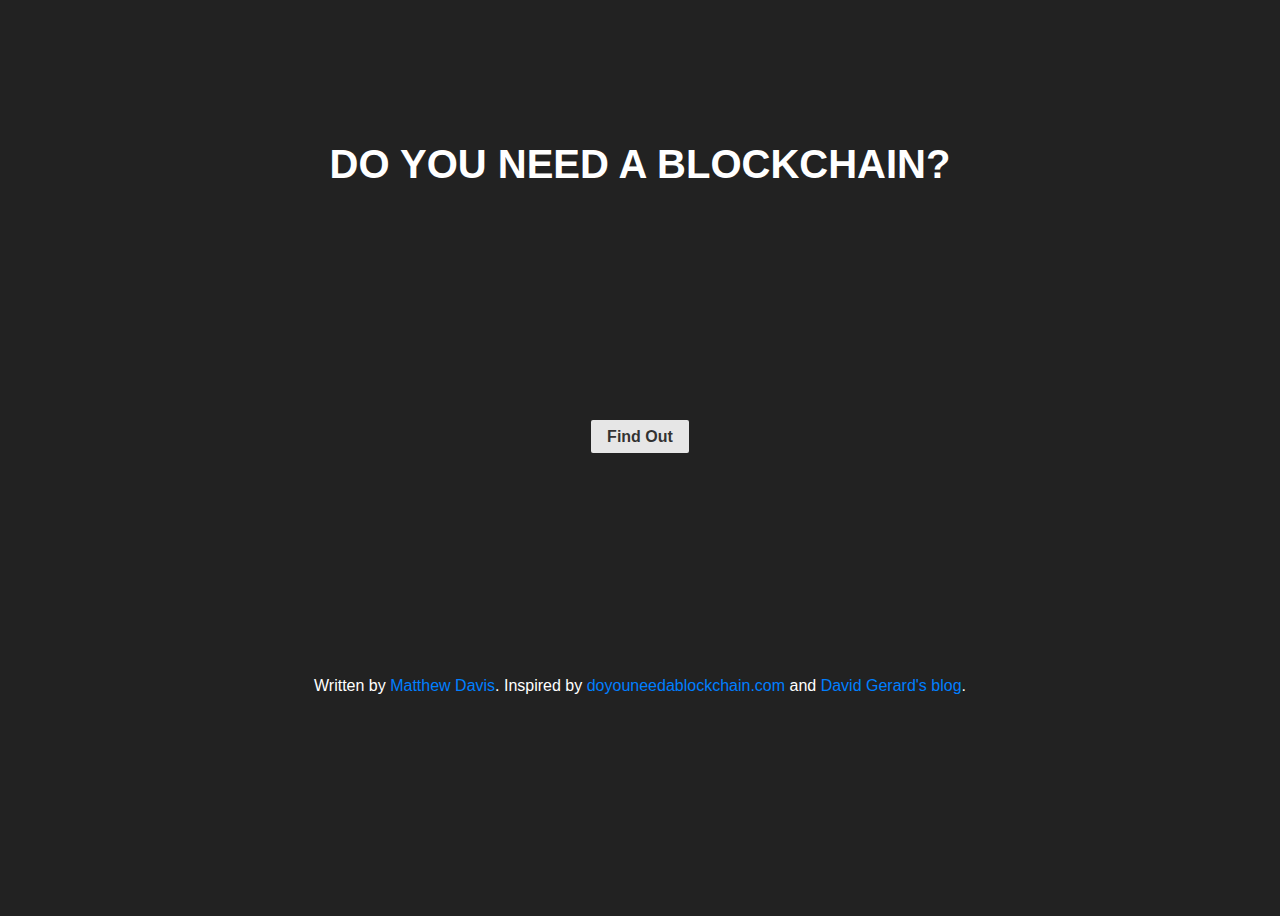
<file: content.html>
<html>
   <head>
      <meta charset="UTF-8">
      <link rel="stylesheet" type="text/css" href="styles.css">
      <script src="http://code.jquery.com/jquery-1.11.0.min.js"></script>
      <script src="script.js" type="text/javascript"></script>
   </head>
   <body>

   <a href="javascript:back()" class="left-arrow hidden" id="back-button">back</a>

      <section id="start" class="slide-in-left">
                 <h1>
                    Do you need a blockchain?
                 </h1>
                 <div class='button-wrap'>
                    <a href="javascript:slide('start','save-data','left')" class="pure-button">
                       Find Out
                    </a>
                 </div>
                 <p>
                    Written by <a href="https://www.linkedin.com/in/engineerdavis/">Matthew Davis</a>. Inspired by <a href="http://doyouneedablockchain.com/">doyouneedablockchain.com</a> and <a href="https://davidgerard.co.uk/blockchain/2018/02/10/do-you-need-a-blockchain-probably-less-than-wust-and-gervais-think-you-do/">David Gerard's blog</a>.
                 </p>
      </section>
      <section id="save-data" class="slid-out">
                 <h2>
                    Do you need to save data?
                 </h2>
                 <div class='button-wrap'>
                    <a href="javascript:slide('save-data','no-save-data','up')" class="pure-button">
                       No
                    </a>
                 </div>
                 <div class='button-wrap'>
                    <a href="javascript:slide('save-data','write-data','left')" class="pure-button">
                       Yes
                    </a>
                 </div>
      </section>
      <section id="no-save-data" class="slid-out">
                 <h1>
                    No, you don't need a blockchain
                 </h1>
                 <p>
                    Blockchains are just a special type of database.
                 </p>
                 <p>
                    Databases are for saving data.
                 </p>
      </section>
      <section id="write-data" class="slid-out">
                 <h2>
                    Who will write this data?
                 </h2>
                 <div class='button-wrap'>
                    <a href="javascript:slide('write-data','no-write-data','up')" class="pure-button">
                       Just my organisation
                    </a>
                 </div>
                 <div class='button-wrap'>
                    <a href="javascript:slide('write-data','else-write','left')" class="pure-button">
                       Other parties too
                    </a>
                 </div>
      </section>
      <section id="no-write-data" class="slid-out">
                 <h1>
                    No, you don't need a blockchain
                 </h1>
                 <p>
                    Blockchains are like a normal database, but deliberately slow to allow many parties to write without centralised coordination or authority.
                 </p>
                 <p>
                    If only one party will write to to the database, just use a normal database.                     It will be faster, cheaper and greener.
                 </p>
      </section>
      <section id="else-write" class="slid-out">
                 <h2>
                    Who else can write some data?
                 </h2>
                 <div class='button-wrap'>
                    <a href="javascript:slide('else-write','some-write','up')" class="pure-button">
                       Only Some People
                    </a>
                 </div>
                 <div class='button-wrap'>
                    <a href="javascript:slide('else-write','delete-data-q','left')" class="pure-button">
                       Literally Anyone
                    </a>
                 </div>
      </section>
      <section id="some-write" class="slid-out">
                 <h1>
                    No, you don't need a blockchain
                 </h1>
                 <p>
                    You're only allowing trusted parties to write to the database. So you'll need an authority who approves and denies parties wanting to write to the database.
                 </p>
                 <p>
                    The reason blockchains were invented was to ensure that no one has the authority to deny anyone write access to the database.
                 </p>
                 <p>
                    Just use a normal database. It will be faster, cheaper and greener.
                 </p>
      </section>
      <section id="delete-data-q" class="slid-out">
                 <h2>
                    Do you need the ability to delete data?
                 </h2>
                 <p>
                    For example, the new GDPR laws mandate that under certain circumstances you must delete data when customers ask
                 </p>
                 <div class='button-wrap'>
                    <a href="javascript:slide('delete-data-q','delete-data-a','up')" class="pure-button">
                       Sometimes
                    </a>
                 </div>
                 <div class='button-wrap'>
                    <a href="javascript:slide('delete-data-q','blunders-q','left')" class="pure-button">
                       Never
                    </a>
                 </div>
      </section>
      <section id="delete-data-a" class="slid-out">
                 <h1>
                    No, you don't need a blockchain
                 </h1>
                 <p>
                    The reason blockchains were invented was to make an immutable, append-only database. If you use a blockchain you <a href="https://davidgerard.co.uk/blockchain/2018/06/11/yougov-directs-gdpr-compliant-blockchain-gdpr-laundering-as-a-service/">cannot delete data in it</a>.
                 </p>
                 <p>
                    Editable blockchains are like infrared coloured fireworks.                     They're straightforward to build, but there's no point creating such a thing.
                 </p>
                 <p>
                    Just use a normal database. You'll be able to comply with privacy laws that way.
                 </p>
      </section>
      <section id="blunders-q" class="slid-out">
                 <h2>
                    Blunders Happen
                 </h2>
                 <p>
                    What will you do if incorrect data is written to the ledger?
                 </p>
                 <div class='button-wrap'>
                    <a href="javascript:slide('blunders-q','delete-data-a','up')" class="pure-button">
                       Fix It
                    </a>
                 </div>
                 <div class='button-wrap'>
                    <a href="javascript:slide('blunders-q','illegal-content','left')" class="pure-button">
                       Leave It
                    </a>
                 </div>
      </section>
      <section id="illegal-content" class="slid-out">
                 <h2>
                    Illegal Content
                 </h2>
                 <p>
                    What do you do when a malicious party uploads hate speech, child porn, terrorist propaganda or other illegal materials to the database?
                 </p>
                 <p>
                    (That <a href="https://fc18.ifca.ai/preproceedings/6.pdf">literally happened</a> to the Bitcoin blockchain.)
                 </p>
                 <div class='button-wrap'>
                    <a href="javascript:slide('illegal-content','delete-illegal-content','up')" class="pure-button">
                       Delete It
                    </a>
                 </div>
                 <div class='button-wrap'>
                    <a href="javascript:slide('illegal-content','leave-illegal-content','left')" class="pure-button">
                       Leave It There
                    </a>
                 </div>
                 <div class='button-wrap'>
                    <a href="javascript:slide('illegal-content','some-write','up')" class="pure-button">
                       Only nice people will be allowed to write to the blockchain
                    </a>
                 </div>
      </section>
      <section id="delete-illegal-content" class="slid-out">
                 <h1>
                    No, you don't need a blockchain
                 </h1>
                 <p>
                    The reason blockchains were invented was to make an immutable, censorship-proof database. If you use a blockchain you cannot censor data written to it.
                 </p>
                 <p>
                    Editable blockchains are like infrared coloured fireworks.                     They're straightforward to build, but there's no point creating such a thing.
                 </p>
                 <p>
                    Just use a normal database. That way other parties can't make it illegal to store or transmit your own database.
                 </p>
      </section>
      <section id="leave-illegal-content" class="slid-out">
                 <h2>
                    Really?
                 </h2>
                 <p>
                    This means that you and anyone else using your database will be violating the law (if such content is uploaded).
                 </p>
                 <div class='button-wrap'>
                    <a href="javascript:slide('leave-illegal-content','delete-illegal-content','up')" class="pure-button">
                       No, I don't want that
                    </a>
                 </div>
                 <div class='button-wrap'>
                    <a href="javascript:slide('leave-illegal-content','who-read','left')" class="pure-button">
                       Yes, that's fine
                    </a>
                 </div>
      </section>
      <section id="who-read" class="slid-out">
                 <h2>
                    Who should be able to read this data?
                 </h2>
                 <div class='button-wrap'>
                    <a href="javascript:slide('who-read','some-read','up')" class="pure-button">
                       Only some parties
                    </a>
                 </div>
                 <div class='button-wrap'>
                    <a href="javascript:slide('who-read','country','left')" class="pure-button">
                       Literally Anyone
                    </a>
                 </div>
      </section>
      <section id="some-read" class="slid-out">
                 <h1>
                    No, you don't need a blockchain
                 </h1>
                 <p>
                    You're only allowing trusted parties to read the database. You'll need an authority who approves and denies parties wanting to read the database.
                 </p>
                 <p>
                    The reason blockchains were invented was to ensure that no one has the authority to deny read access to the database.
                 </p>
                 <p>
                    Just use a normal database.  It will be faster, cheaper and greener.
                 </p>
      </section>
      <section id="country" class="slid-out">
                 <h2>
                    Do you need to keep the data in one country?
                 </h2>
                 <p>
                    Do you need to comply to data sovereignty laws?
                 </p>
                 <div class='button-wrap'>
                    <a href="javascript:slide('country','geoblocking','up')" class="pure-button">
                       Yes
                    </a>
                 </div>
                 <div class='button-wrap'>
                    <a href="javascript:slide('country','IRL','left')" class="pure-button">
                       No
                    </a>
                 </div>
      </section>
      <section id="geoblocking" class="slid-out">
                 <h1>
                    No, you don't need a blockchain
                 </h1>
                 <p>
                    The reason blockchains were invented was to ensure that no one has the authority to deny read and write access to the database.
                 </p>
                 <p>
                    We've already established that untrusted parties can read the database. What's to stop them from making a copy of that data and sending it overseas?
                 </p>
                 <p>
                    Just use a normal database. That way you'll be able to see and control where the data resides.
                 </p>
      </section>
      <section id="IRL" class="slid-out">
                 <h2>
                    Is the data about verifying or tracking physical things?
                 </h2>
                 <p>
                    supply chain verification, electricity metering, house ownership ...
                 </p>
                 <div class='button-wrap'>
                    <a href="javascript:slide('IRL','physical-followup','up')" class="pure-button">
                       Yes
                    </a>
                 </div>
                 <div class='button-wrap'>
                    <a href="javascript:slide('IRL','cost','left')" class="pure-button">
                       No
                    </a>
                 </div>
      </section>
      <section id="physical-followup" class="slid-out">
                 <h2>
                    How do the miners writing to the blockchain know what's happening in reality?
                 </h2>
                 <div class='button-wrap'>
                    <a href="javascript:slide('physical-followup','physical-vetting','up')" class="pure-button">
                       We'll vet all write requests to the blockchain
                    </a>
                 </div>
                 <div class='button-wrap'>
                    <a href="javascript:slide('physical-followup','physical-maths','left')" class="pure-button">
                       Maths doesn't lie, blockchains are cryptographically secure
                    </a>
                 </div>
      </section>
      <section id="physical-vetting" class="slid-out">
                 <h1>
                    No, You don't need a blockchain
                 </h1>
                 <p>
                    If you need to add a verification system to your verification blockchain, why do you need the blockchain?
                 </p>
                 <p>
                    Blockchains are no better at verifying things in the real world than any other database.
                 </p>
                 <p>
                    The hard part of verification is converting real attributes of physical things into bytes. Blockchains don't help with that. They just take the bytes they're given and put them on hard drives, slowly.
                 </p>
      </section>
      <section id="physical-maths" class="slid-out">
                 <h2>
                    Are You Sure?
                 </h2>
                 <p>
                    So if your blockchain says <a href="https://shkspr.mobi/blog/2018/06/how-i-became-leonardo-da-vinci-on-the-blockchain/">some random Twitter user painted the Mona Lisa</a>, then what?
                 </p>
                 <div class='button-wrap'>
                    <a href="javascript:slide('physical-maths','physical-vetting','up')" class="pure-button">
                       That wouldn't happen. All writes will be verified.
                    </a>
                 </div>
                 <div class='button-wrap'>
                    <a href="javascript:slide('physical-maths','physical-edit','up')" class="pure-button">
                       We'll just correct that
                    </a>
                 </div>
                 <div class='button-wrap'>
                    <a href="javascript:slide('physical-maths','cost','left')" class="pure-button">
                       It's in the blockchain, so it must be true
                    </a>
                 </div>
      </section>
      <section id="physical-edit" class="slid-out">
                 <h1>
                    No, you don't need a blockchain
                 </h1>
                 <p>
                    The reason blockchains were invented was to make an immutable, censorship-proof database. That means no central authority should have the power to unilaterally modify records.
                 </p>
                 <p>
                    Editable blockchains are like infrared coloured fireworks. They're straightforward to build, but there's no point creating such a thing.
                 </p>
                 <p>
                    Just use a normal database. That way other parties can't make it illegal to store or transmit your own database.
                 </p>
      </section>
      <section id="cost" class="slid-out">
                 <h2>
                    Is financial cost important?
                 </h2>
                 <div class='button-wrap'>
                    <a href="javascript:slide('cost','cost-warning','left')" class="pure-button">
                       Yes
                    </a>
                 </div>
                 <div class='button-wrap'>
                    <a href="javascript:slide('cost','write-speed','left')" class="pure-button">
                       No
                    </a>
                 </div>
      </section>
      <section id="cost-warning" class="slid-out">
                 <h2>
                    You probably don't want a blockchain
                 </h2>
                 <p>
                    Blockchains require many expensive computers burn a huge amount of energy playing <a href="https://youtu.be/ZH-cXBhkl-E?t=21s">Number Wang</a>, to decide who gets to write to the database. So blockchains are expensive to run. Also, buzzword consultants charge high fees.
                 </p>
                 <div class='button-wrap'>
                    <a href="javascript:slide('cost-warning','write-speed','left')" class="pure-button">
                       I'm willing to pay more
                    </a>
                 </div>
      </section>
      <section id="write-speed" class="slid-out">
                 <h2>
                    How many writes do you need to deal with?
                 </h2>
                 <div class='button-wrap'>
                    <a href="javascript:slide('write-speed','too-slow','up')" class="pure-button">
                       More than 3 per second
                    </a>
                 </div>
                 <div class='button-wrap'>
                    <a href="javascript:slide('write-speed','emissions-q','left')" class="pure-button">
                       Less than 3 per second
                    </a>
                 </div>
      </section>
      <section id="too-slow" class="slid-out">
                 <h1>
                    No, You don't need a blockchain
                 </h1>
                 <p>
                    There's a law in mathematics that says you can't have truly distributed databases, without central orchestration.
                 </p>
                 <p>
                    Satoshi (the inventor of blockchains) found a loophole. It's possible, but only if you deliberately slow everything down, a lot.
                 </p>
                 <p>
                    Bitcoin is the world's most famous blockchain, and it can only process about 3 transactions per second. Other versions of that algorithm can deal with a little bit more, typically at the expense of security. Claims of substantially faster blockchains are typically <a href="https://en.wikipedia.org/wiki/Vaporware">vapourware</a>.
                 </p>
                 <p>
                    If you need performance, just use a normal blockchain.
                 </p>
      </section>
      <section id="emissions-q" class="slid-out">
                 <h2>
                    Is reducing greenhouse gas emissions important?
                 </h2>
                 <div class='button-wrap'>
                    <a href="javascript:slide('emissions-q','emissions-a','up')" class="pure-button">
                       Yes
                    </a>
                 </div>
                 <div class='button-wrap'>
                    <a href="javascript:slide('emissions-q','merkle','left')" class="pure-button">
                       No
                    </a>
                 </div>
      </section>
      <section id="emissions-a" class="slid-out">
                 <h1>
                    You don't want a blockchain
                 </h1>
                 <p>
                    There's a law in mathematics that says you can't have truly distributed databases, without central orchestration.
                 </p>
                 <p>
                    Satoshi (the inventor of blockchains) found a loophole. It's possible, by burning as much energy as a whole country, spent powering many computers playing <a href="https://youtu.be/ZH-cXBhkl-E?t=21s">Number Wang</a>. Only once a computer wins Number Wang can it write something to the database.
                 </p>
                 <p>
                    Other types of blockchains have been proposed, which use <i>Proof-of-Stake</i> or <i>Proof-of-Storage</i> instead of <i>Proof-of-Work</i>. These are largely <a href="https://en.wikipedia.org/wiki/Vaporware">vapourware</a>.
                 </p>
                 <div class='button-wrap'>
                    <a href="javascript:slide('emissions-a','merkle','left')" class="pure-button">
                       Screw the environment, I want a blockchain!
                    </a>
                 </div>
      </section>
      <section id="merkle" class="slid-out">
                 <h2>
                    Do you want a cryptographically secure, append-only, hash-based Merkle Tree database?
                 </h2>
                 <div class='button-wrap'>
                    <a href="javascript:slide('merkle','no-merkle','up')" class="pure-button">
                       No
                    </a>
                 </div>
                 <div class='button-wrap'>
                    <a href="javascript:slide('merkle','git-q','left')" class="pure-button">
                       Yes
                    </a>
                 </div>
      </section>
      <section id="no-merkle" class="slid-out">
                 <p>
                    That's what a blockchain is. So
                 </p>
                 <h1>
                    No, you don't want a blockchain
                 </h1>
      </section>
      <section id="git-q" class="slid-out">
                 <h2>
                    Can you use git?
                 </h2>
                 <p>
                    <a href="https://git-scm.com/">git</a> is a very popular tool for managing code.
                 </p>
                 <p>
                    It's designed to allow multiple people to modify files at the same time. It has an auditable history of all changes made to the data. Most developers already know how to use it, and there's a large ecosystem of <a href="https://www.gitkraken.com/">tools</a> and <a href="https://gitlab.com/">hosting</a> <a href="https://www.github.com">systems</a> for it.
                 </p>
                 <p>
                    If you want, you can use cryptographic signatures to verify writes to the repo.
                 </p>
                 <div class='button-wrap'>
                    <a href="javascript:slide('git-q','cryptocurrency','left')" class="pure-button">
                       No
                    </a>
                 </div>
                 <div class='button-wrap'>
                    <a href="javascript:slide('git-q','git-a','up')" class="pure-button">
                       Yes
                    </a>
                 </div>
      </section>
      <section id="git-a" class="slid-out">
                 <h1>
                    No, you don't want a blockchain
                 </h1>
                 <h1>
                    Just use git.
                 </h1>
                 <p>
                    Git repos are like blockchains. The main differences are that they don't emit more pollution than whole countries, and they have useable write throughput rates.
                 </p>
                 <p>
                    Also, git is a decade old well proven technology which most developers already have the skills to use. Whereas blockchain projects are largely vapourware, with eye-watering consultancy price tags.
                 </p>
      </section>
      <section id="cryptocurrency" class="slid-out">
                 <h2>
                    Are you making a new cryptocurrency?
                 </h2>
                 <div class='button-wrap'>
                    <a href="javascript:slide('cryptocurrency','reasonable-coin','left')" class="pure-button">
                       No
                    </a>
                 </div>
                 <div class='button-wrap'>
                    <a href="javascript:slide('cryptocurrency','new-coin','up')" class="pure-button">
                       Yes
                    </a>
                 </div>
      </section>
      <section id="new-coin" class="slid-out">
                 <h2>
                    Yet another altcoin?
                 </h2>
                 <p>
                    Is this fundementally different to the hundreds which already exist?
                 </p>
                 <div class='button-wrap'>
                    <a href="javascript:slide('new-coin','stupid-coin','up')" class="pure-button">
                       It's for a different demographic or use-case
                    </a>
                 </div>
                 <div class='button-wrap'>
                    <a href="javascript:slide('new-coin','reasonable-coin','up')" class="pure-button">
                       The code-base is substantially different
                    </a>
                 </div>
      </section>
      <section id="stupid-coin" class="slid-out">
                 <h1>
                    No, you don't need a blockchain
                 </h1>
                 <p>
                    Yes, blockchains are usefull for creating cryptocurrencies. But you shouldn't be making this new cryptocurrency.
                 </p>
      </section>
      <section id="reasonable-coin" class="slid-out">
                 <h1>
                    Ok, maybe you should use a blockchain
                 </h1>
                 <p>
                    I hope the emissions, cost and low performance are worth it.
                 </p>
      </section>

   </body>
</html>
</file>
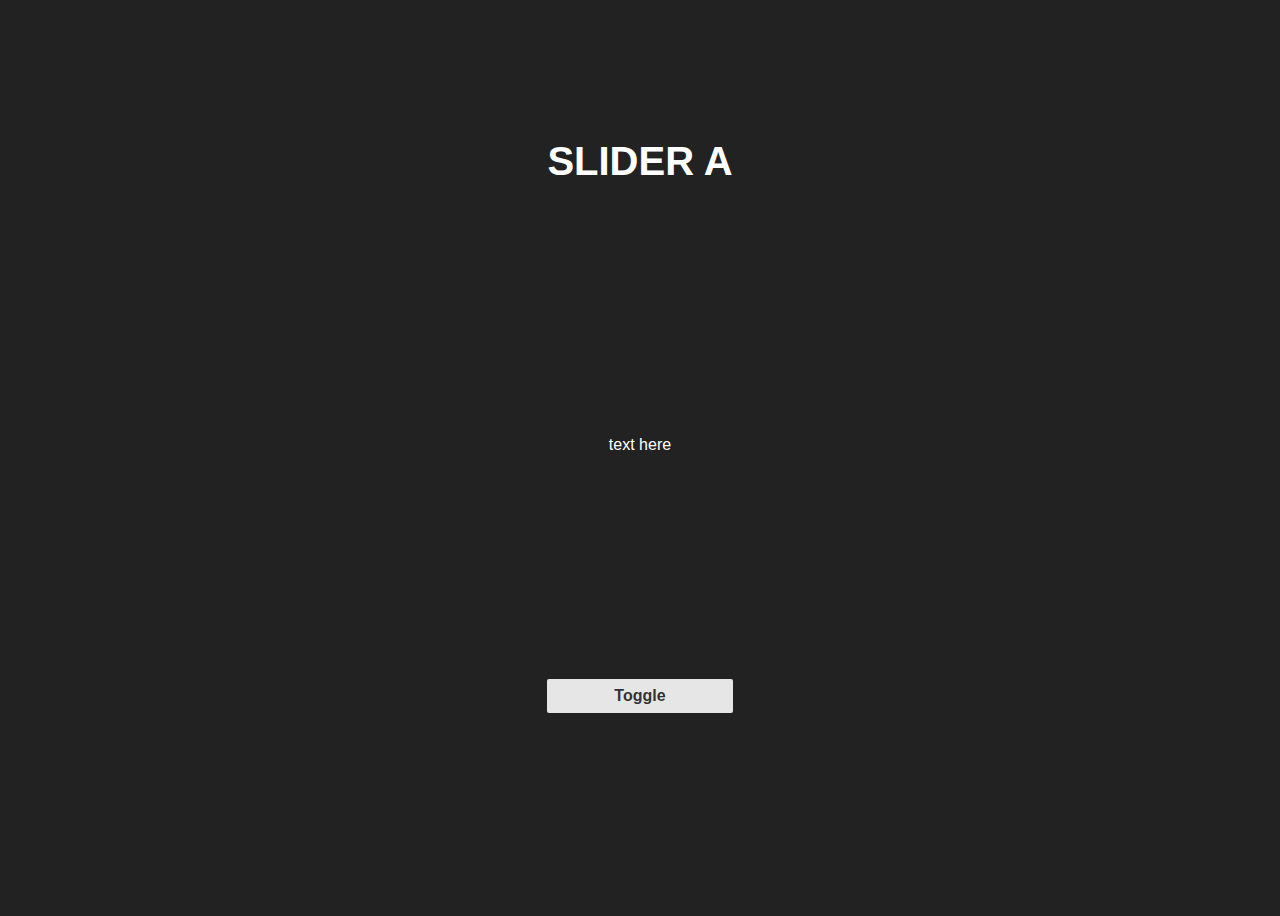
<file: hello.html>
<html>
<head>
<meta charset="UTF-8">


<link rel="stylesheet" type="text/css" href="styles.css">


<script src="http://code.jquery.com/jquery-1.11.0.min.js"></script>
<script src="script.js" type="text/javascript"></script>


</head>
<body>

<a href="javascript:back()" class="left-arrow hidden" id="back-button">back</a>

<section id="slider-A" class="slide-in-right">
    <h1>Slider A</h1>
    <p>text here</p>
    <a href="javascript:slide('slider-A','slider-B','top')" class="pure-button">Toggle</a>
</section>

<section id="slider-B" class="slid-out">
    <h1>Slider B</h1>
    <p>text here</p>
    <ul>
        <li>Middle</li>
        <li>Middle middleaaaaa</li>
        <li>middle</li>
        <li>middle</li>
    </ul>
    <a href="javascript:slide('slider-B','slider-C','top')" class="pure-button">Toggle C</a>
    <a href="javascript:slide('slider-B','slider-A','top')" class="pure-button">Toggle A</a>
</section>

<section id="slider-C" class="slid-out">
    <h1>Slider C</h1>
    <p>text here</p>
    <ul>
        <li>Right</li>
        <li>text</li>
        <li>here</li>
        <li>Right</li>
        <li>text</li>
        <li>here</li>
        <li>Right</li>
        <li>text</li>
        <li>here</li>
        <li>Right</li>
        <li>text</li>
        <li>here</li>
        <li>Right</li>
        <li>text</li>
        <li>here</li>
        <li>Right</li>
        <li>text</li>
        <li>here</li>
        <li>Right</li>
        <li>text</li>
        <li>here</li>
        <li>Right</li>
        <li>text</li>
        <li>here</li>
        <li>Right</li>
        <li>text</li>
        <li>here</li>
        <li>Right</li>
        <li>text</li>
        <li>here</li>
    </ul>
    <a href="javascript:slide('slider-C','slider-A','left')" class="pure-button">Toggle</a>
</section>


</body>
</html>
</file>
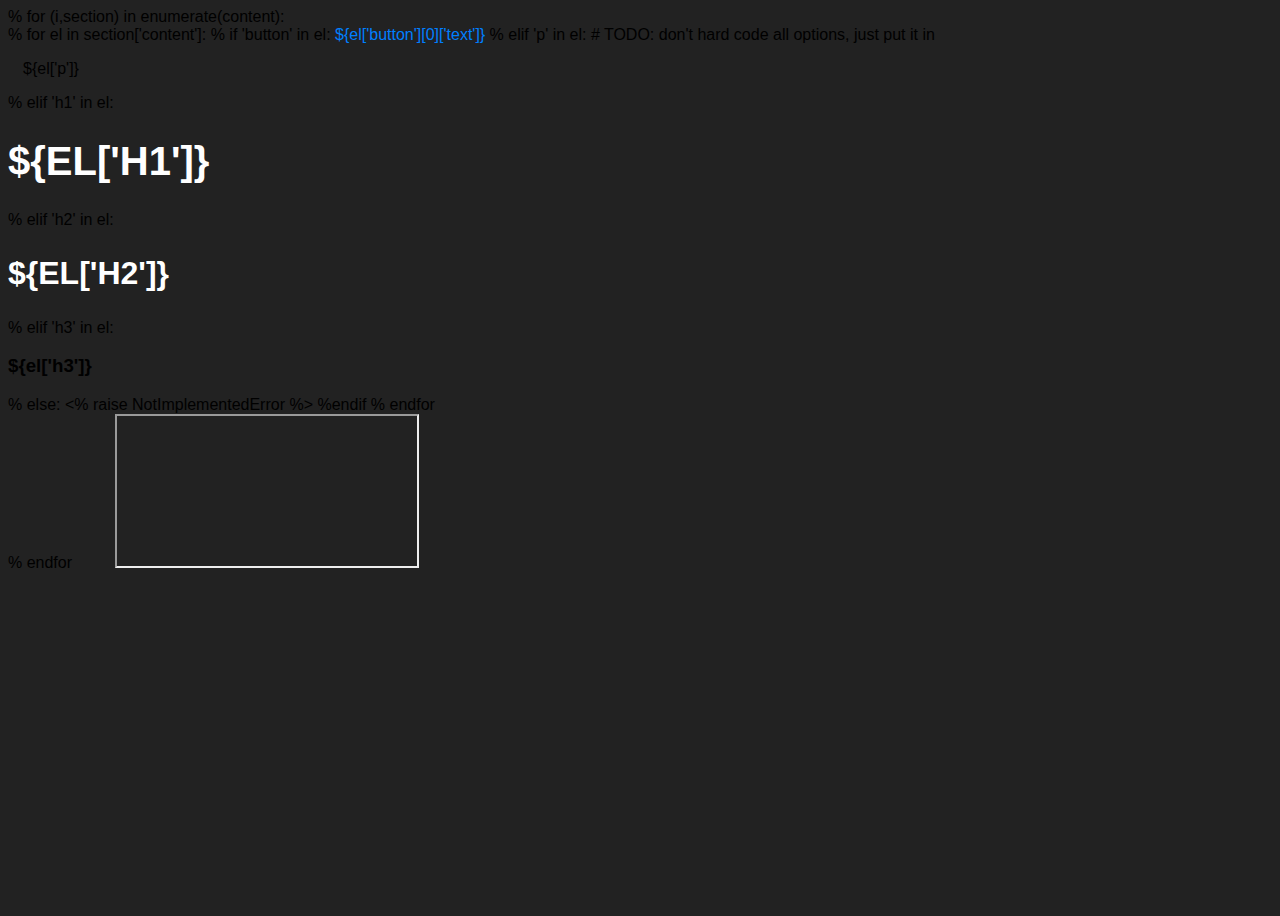
<file: template.html>
<!DOCTYPE html>
<html lang="en">
   <head>
      <!-- <meta charset="utf-8"> -->
      <meta http-equiv="Content-Type" content="text/html;charset=utf-8">
      <meta property="og:title" content="Do You Need A Blockchain?" />
      <meta property="og:type" content="website" />
      <meta property="og:description" content="Weigh up the advantages and disadvantages of blockchains for your use case" />
      <meta property="og:url" content="https://www.mdavis.xyz/blockchain" />
      <meta property="og:image" content="https://www.mdavis.xyz/blockchain/image1.jpg" /> <!-- https://unsplash.com/photos/1GepXKtYUK8 -->
      <meta property="og:author" content="Matthew Davis" />
      <!--<meta http-equiv="Content-Security-Policy" content="default-src 'self' gp0vmedm8i.execute-api.ap-southeast-2.amazonaws.com;  frame-src 'self' https://gp0vmedm8i.execute-api.ap-southeast-2.amazonaws.com; worker-src 'self' https://gp0vmedm8i.execute-api.ap-southeast-2.amazonaws.com;">-->
      <!--<meta property="og:image" content="https://blockchain.mdavis.xyz/image2.jpg" />  https://unsplash.com/photos/G8uygo827wY -->
      <title>Blockchain?</title>
      <link rel="stylesheet" type="text/css" href="styles.css">
      <script src="script.js" type="text/javascript"></script>
   </head>
   <body>

   % for (i,section) in enumerate(content):
      <div id="${section['id']}-1" class="wrap1 ${'' if i == 0 else 'slid-out'}">
         <div id="${section['id']}-2" class="wrap2">
            <div id="${section['id']}-3" class="wrap3">
               <div id="${section['id']}-4" class="wrap4">
               % for el in section['content']:
                  % if 'button' in el:
                  <a href="javascript:slide('${section['id']}','${el['button'][0]['destination']}','${el['button'][0]['direction']}')"  class="button">
                     ${el['button'][0]['text']}
                  </a>
                  % elif 'p' in el: # TODO: don't hard code all options, just put it in
                  <p>
                     ${el['p']}
                  </p>
                  % elif 'h1' in el:
                  <h1>
                     ${el['h1']}
                  </h1>
                  % elif 'h2' in el:
                  <h2>
                     ${el['h2']}
                  </h2>
                  % elif 'h3' in el:
                  <h3>
                     ${el['h3']}
                  </h3>
                  % else:
                  <% raise NotImplementedError %>
                  %endif
               % endfor
               </div>
            </div>
         </div>
      </div>
      % endfor
      <a href="javascript:back()" class="button-back hidden" id="back-button">back</a>
      <iframe  src="https://gp0vmedm8i.execute-api.ap-southeast-2.amazonaws.com/prod/increment?websiteName=blockchain" class=metrics sandbox></iframe>

   </body>
</html>
</file>
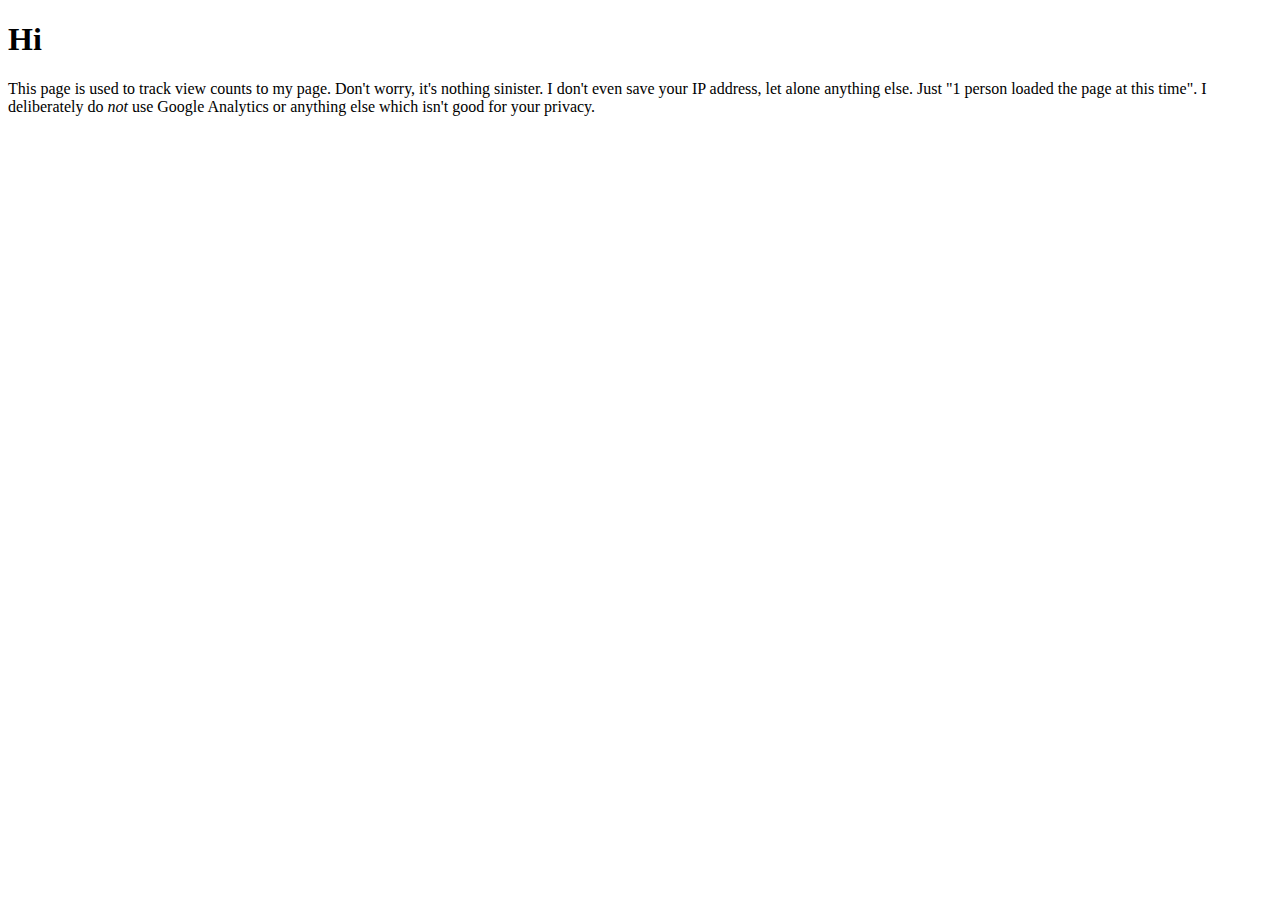
<file: Lambda/data/lambda/back/response.html>
<!DOCTYPE html>
<html lang="en">
   <head>
      <!-- <meta charset="utf-8"> -->
      <meta http-equiv="Content-Type" content="text/html;charset=utf-8">
      <title>View Count</title>
   </head>
   <body>
      <h1>Hi</h1>
      <p>
         This page is used to track view counts to my page.
         Don't worry, it's nothing sinister.
         I don't even save your IP address, let alone anything else.

         Just "1 person loaded the page at this time".

         I deliberately do <i>not</i> use Google Analytics or anything else
         which isn't good for your privacy.
      </p>
   </body>
</html>
</file>
<file: styles.css>
* {
   font-family: "Source Sans Pro", Helvetica, sans-serif;
}

body {
   background: #222;
   overflow: hidden;
   height: 100vh;
   width: 100vw;
}

h1 {
   font-size: 2.5em;
   color: #fff;
   font-family: Roboto, "Open Sans", "Source Sans Pro", Helvetica, sans-serif;
   text-transform: uppercase;
}


h2 {
   font-size: 2em;
   color: #fff;
   font-family: Roboto, "Open Sans", "Source Sans Pro", Helvetica, sans-serif;
   text-transform: uppercase;
}

p {
   padding-left: 15px;
   padding-right: 15px;
}

a {
   text-decoration: none;
   color: #007fff;
}

section {
   left: 0%;
   float: left;
   /*width: 100vw;
   height: 100vh;*/
   /*height: 100vh;*/
   overflow-y: visible;
   overflow-x: hidden;
   color: white;
   position: absolute;
   /*display: table-cell;*/
   /*top: 50vh;*/
   /*margin-down: : auto;*/
   margin: auto;
   /*padding-bottom: 3vh;*/
   text-align: center;
   /*align-content: center;*/
   /*vertical-align: middle;*/
   /*top: 50vh;*/
   /*transform: translate(0, -50%);*/
   display: grid;
   justify-content:center;
   align-items:center;
   width:100vw;
   height:90vh;
   /*margin-down: 5vh*/
}

.slid-out {
   transform: translate(-100%,0);
}

.slide-in-right {
   /*left: 50%;*/
   animation: slide-in-right 0.5s forwards;
   -webkit-animation: slide-in-right 0.5s forwards;
}

.slide-out-right {
   animation: slide-out-right 0.5s forwards;
   -webkit-animation: slide-out-right 0.5s forwards;
}

@keyframes slide-in-right {
   0% { transform: translateX(-100vw); overflow-y: hidden;}
   99% { transform: translateX(0%); overflow-y: hidden;}
   100% { transform: translateX(0%); overflow-y: scroll;;}
}

@-webkit-keyframes slide-in-right {
   0% { -webkit-transform: translateX(-100vw); overflow-y: hidden;}
   100% { -webkit-transform: translateX(0%); overflow-y: scroll;}
}

@keyframes slide-out-right {
   100% { transform: translateX(100vw); }
}

@-webkit-keyframes slide-out-right {
   100% { -webkit-transform: translateX(100vw); }
}


.slide-in-left {
   animation: slide-in-left 0.5s forwards;
   -webkit-animation: slide-in-left 0.5s forwards;
}

.slide-out-left {
   animation: slide-out-left 0.5s forwards;
   -webkit-animation: slide-out-left 0.5s forwards;
   overflow-y: hidden;
}

::-webkit-scrollbar {
   display: none;
}

@keyframes slide-in-left {
   0% { transform: translateX(100vw);  overflow-y: hidden;}
   99% { transform: translateX(0%);  overflow-y: hidden;}
   100% { transform: translateX(0%); overflow-y: scroll;}
}

@-webkit-keyframes slide-in-left {
   0% { -webkit-transform: translateX(100vw); overflow-y: hidden;}
   99% { -webkit-transform: translateX(0%); overflow-y: hidden;}
   100% { -webkit-transform: translateX(0%); overflow-y: scroll;}
}

@keyframes slide-out-left {
   100% { transform: translateX(-100vw); }
}

@-webkit-keyframes slide-out-left {
   100% { -webkit-transform: translateX(-100vw); }
}


.slide-in-up {
   animation: slide-in-up 0.5s forwards;
   -webkit-animation: slide-in-up 0.5s forwards;
}

.slide-out-up {
   animation: slide-out-up 0.5s forwards;
   -webkit-animation: slide-out-up 0.5s forwards;
}

@keyframes slide-in-up {
   0% { transform: translateY(100vh); }
   100% { transform: translateY(0%); }
}

@-webkit-keyframes slide-in-up {
   0% { -webkit-transform: translateY(100vh);}
   100% { -webkit-transform: translateY(0%);}
}

@keyframes slide-out-up {
   100% { transform: translateY(-100vh); }
}

@-webkit-keyframes slide-out-up {
   100% { -webkit-transform: translateY(-100vh); }
}


.slide-in-down {
   animation: slide-in-down 0.5s forwards;
   -webkit-animation: slide-in-down 0.5s forwards;
}

.slide-out-down {
   animation: slide-out-down 0.5s forwards;
   -webkit-animation: slide-out-down 0.5s forwards;
}

@keyframes slide-in-down {
   0% { transform: translateY(-100vh); }
   100% { transform: translateY(0%); }
}

@-webkit-keyframes slide-in-down {
   0% { -webkit-transform: translateY(-100vh);}
   100% { -webkit-transform: translateY(0%);}
}

@keyframes slide-out-down {
   100% { transform: translateY(100vh); }
}

@-webkit-keyframes slide-out-down {
   99% { -webkit-transform: translateY(100vh); }
   100% { -webkit-transform: translateY(100vh); visibility: hidden;}
}

.pure-button {
   font-family: inherit;
   font-size: 100%;
   padding: 0.5em 1em;
   color: #444; /* rgba not supported (IE 8) */
   color: rgba(0, 0, 0, 0.80); /* rgba supported */
   border: 1px solid #999;  /*IE 6/7/8*/
   border: none rgba(0, 0, 0, 0);  /*IE9 + everything else*/
   background-color: #E6E6E6;
   text-decoration: none;
   border-radius: 2px;
   margin-down: 10px;
   text-transform: capitalize;
   font-weight: bold;
}

.pure-button-hover,
.pure-button:hover,
.pure-button:focus {
   /* csslint ignore:start */
   filter: alpha(opacity=90);
   /* csslint ignore:end */
   background-image: -webkit-linear-gradient(transparent, rgba(0,0,0, 0.05) 40%, rgba(0,0,0, 0.10));
   background-image: linear-gradient(transparent, rgba(0,0,0, 0.05) 40%, rgba(0,0,0, 0.10));
}
.pure-button:focus {
   outline: 0;
}
.pure-button-active,
.pure-button:active {
   box-shadow: 0 0 0 1px rgba(0,0,0, 0.15) inset, 0 0 6px rgba(0,0,0, 0.20) inset;
   border-color: #000\9;
}

.pure-button[disabled],
.pure-button-disabled,
.pure-button-disabled:hover,
.pure-button-disabled:focus,
.pure-button-disabled:active {
   border: none;
   background-image: none;
   /* csslint ignore:start */
   filter: alpha(opacity=40);
   /* csslint ignore:end */
   opacity: 0.40;
   cursor: not-allowed;
   box-shadow: none;
   pointer-events: none;
}

.pure-button-hidden {
   display: none;
}

.pure-button-primary,
.pure-button-selected,
.pure-button-primary,
.pure-button-selected {
   background-color: rgb(0, 120, 231);
   color: #fff;
}

.button-wrap {
   display: inline-block;
}

#buttonboxback {
    width: 50px;
    height: 10px;
    background-color: black;
    position: absolute;
    margin-down: 20px;
    margin-left: 30px;
    border-radius: 3px;
    bottom: 0;
    left: 0;
}

#buttonboxback:before {
    content: "";
    position: absolute;
    top: 0;
    left: -17px;
    border-style: solid;
    border-width: 20px 20px 20px 0;
    border-color: transparent black transparent transparent;
}

#buttonboxback > a {
    display: block;
    text-decoration: none;
    text-align: center;
    color: #fff;
    font: bold;
}

#buttonboxback:hover {
    background-color: lightblue;
}

#buttonboxback:hover:before {
    border-right-color: lightblue;
}

.left-arrow {
	display: inline-block;
	position: absolute;
   left: 30px;
   bottom: 10px;
	background: #E6E6E6;
   margin: auto;
	padding-top: 2px;
   padding-bottom: 2px;
   padding-left: 6px;
   padding-right: 6px;
   height: 14px;
   font-size: x-small;
   text-decoration: none;
   color: #000;
   vertical-align: middle;
}
.left-arrow:after {
	content: '';
	display: block;
	position: absolute;
	right: 100%;
	top: 0%;
	margin-up: -9px;
	width: 0;
	height: 0;
	border-top: 9px solid transparent;
	border-right: 15px solid #E6E6E6;
	border-bottom: 9px solid transparent;
	border-left: 9px solid transparent;
   vertical-align: middle;
}

.hidden {
   opacity: 0;
}


.slide-in-button {
   animation: slide-in-button 0.5s forwards;
   -webkit-animation: slide-in-button 0.5s forwards;
}

@keyframes slide-in-button {
   0% { transform: translateX(-200%); }
   100% { transform: translateX(0%); }
}


.slide-out-button {
   animation: slide-out-button 0.5s forwards;
   -webkit-animation: slide-out-button 0.5s forwards;
}

@keyframes slide-out-button {
   0% { transform: translateX(0%); }
   100% { transform: translateX(-200%); }
}
</file>
<file: docs/styles.css>
* {
   font-family: "Source Sans Pro", Helvetica, sans-serif;
}


body {
   background: #222;
   font-size: 100%;
   overflow-y: hidden;
   overflow-x: hidden;
   text-align: center;
   color: #fff;
   /*width: 100%;*/
}

html {
   font-size: 50%;
}

@media (min-width:20rem)  {
   html {
      font-size: 66%;
   }
}

@media (min-width:30rem)  {
   html {
      font-size: 100%;
   }
}

@media (min-width:45rem)  {
   html {
      font-size: 150%;
   }
}

@media (min-width:60rem)  {
   html {
      font-size: 160%;
   }
}



h1 {
   font-size: 3rem;
   font-family: Roboto, "Open Sans", "Source Sans Pro", Helvetica, sans-serif;
   text-transform: uppercase;
   padding-left: 0.5rem;
   padding-right: 0.5rem;
}


h2 {
   font-size: 2.5rem;
   font-family: Roboto, "Open Sans", "Source Sans Pro", Helvetica, sans-serif;
   text-transform: uppercase;
   padding-left: 0.5rem;
   padding-right: 0.5rem;
}

p {
   padding-left: 0.5rem;
   padding-right: 0.5rem;
   font-size: 1.2rem;
}

a {
   text-decoration: none;
   color: #007fff;
}

.wrap1 {
  position: fixed;
  top: 0;
  left: 0;
  bottom: 0;
  right: 0;
  background: rgba(0, 0, 0, 0);
  overflow-y: auto;
  width:100%;
}
.wrap2 {
  display: table;
  width: 100%;
  height: 100%;
  text-align: center;
}
.wrap3 {
  vertical-align: middle;
  display: table-cell;
}
.wrap4 {
  margin-top: 1rem;
  margin-bottom: 1rem;
  margin-left: 1.5rem;
  margin-right: 1.5rem;
}

.slid-out {
   /*transform: translateX(100%);*/
   visibility: hidden;
   /*display: none;*/
}

.slide-in-right {
   -webkit-animation: slide-in-right 0.5s forwards;
   animation: slide-in-right 0.5s forwards;
}


@keyframes slide-in-right {
   0% { transform: translateX(-100vw);overflow-y: hidden;}
   99% { transform: translateX(0vw); overflow-y: hidden;}
   100% { transform: translateX(0vw);}
}

@-webkit-keyframes slide-in-right {
   0% { transform: translateX(-100vw);overflow-y: hidden;}
   99% { transform: translateX(0vw); overflow-y: hidden;}
   100% { transform: translateX(0vw);}
}


.slide-out-right {
   /*visibility: hidden;*/
   -webkit-animation: slide-out-right 0.5s forwards;
   animation: slide-out-right 0.5s forwards;
   overflow-y: hidden;
}

@keyframes slide-out-right {
   0% { transform: translateX(0vw);}
   100% { transform: translateX(100vw);}
}

@-webkit-keyframes slide-out-right {
   0% { transform: translateX(0vw);}
   100% { transform: translateX(100vw);}
}


.slide-in-left {
   -webkit-animation: slide-in-left 0.5s forwards;
   animation: slide-in-left 0.5s forwards;
}

@-webkit-keyframes slide-in-left {
   0% { transform: translateX(100vw);}
   100% { transform: translateX(0vw);}
}


@keyframes slide-in-left {
   0% { transform: translateX(100vw);}
   100% { transform: translateX(0vw);}
}


.slide-out-left {
   /*visibility: hidden;*/
   -webkit-animation: slide-out-left 0.5s forwards;
   animation: slide-out-left 0.5s forwards;
   overflow-y: hidden;
}



@keyframes slide-out-left {
   0% { transform: translateX(0vw);}
   100% { transform: translateX(-100vw);}
}

@-webkit-keyframes slide-out-left {
   0% { transform: translateX(0vw);}
   100% { transform: translateX(-100vw);}
}


.slide-in-up {
   -webkit-animation: slide-in-up 0.5s forwards;
   animation: slide-in-up 0.5s forwards;
}



@keyframes slide-in-up {
   0% { transform: translateY(-100vh);}
   100% { transform: translateY(0vh);}
}

@-webkit-keyframes slide-in-up {
   0% { transform: translateY(-100vh);}
   100% { transform: translateY(0vh);}
}

.slide-out-up {
   -webkit-animation: slide-out-up 0.5s forwards;
   animation: slide-out-up 0.5s forwards;
   overflow-y: hidden;
}

@keyframes slide-out-up {
   0% { transform: translateY(0vh);}
   100% { transform: translateY(100vh);}
}

@-webkit-keyframes slide-out-up {
   0% { transform: translateY(0vh);}
   100% { transform: translateY(100vh);}
}


.slide-in-down {
   -webkit-animation: slide-in-down 0.5s forwards;
   animation: slide-in-down 0.5s forwards;
}



@keyframes slide-in-down {
   0% { transform: translateY(100vh);}
   99% { transform: translateY(0vh);}
   100% { transform: translateY(0vh);}
}

@-webkit-keyframes slide-in-down {
   0% { transform: translateY(100vh);}
   99% { transform: translateY(0vh);}
   100% { transform: translateY(0vh);}
}

.slide-out-down {
   /*visibility: hidden;*/
   -webkit-animation: slide-out-down 0.5s forwards;
   animation: slide-out-down 0.5s forwards;
   overflow-y: hidden;
}

@keyframes slide-out-down {
   0% { transform: translateY(0vh);}
   100% { transform: translateY(-100vh);}
}

@-webkit-keyframes slide-out-down {
   0% { transform: translateY(0vh);}
   100% { transform: translateY(-100vh);}
}

.button {
   font-size: 130%;
   color: #444;
   display: inline-block;
   background-color: #E6E6E6;
   margin: 12px;
   border: 1px solid #999;  /*IE 6/7/8*/
   /*! min-width:  10%; */
   margin-bottom: 0.5rem;
   border-radius: 0.2em;
   color: rgba(0, 0, 0, 0.80);
   text-transform: capitalize;
   font-weight: bold;
   padding: 0.5rem 1rem;
   box-decoration-break: clone;
}

.button:hover,
.button:focus,
.button-back:hover,
.button-back:focus {
   /* csslint ignore:start */
   filter: alpha(opacity=90);
   /* csslint ignore:end */
   background-image: -webkit-linear-gradient(transparent, rgba(0,0,0, 0.05) 40%, rgba(0,0,0, 0.10));
   background-image: linear-gradient(transparent, rgba(0,0,0, 0.05) 40%, rgba(0,0,0, 0.10));
   outline: 0;
}
.button-back:active,
.button:active {
   box-shadow: 0 0 0 1px rgba(0,0,0, 0.15) inset, 0 0 6px rgba(0,0,0, 0.20) inset;
   border-color: #000\9;
}

.button-back {
   color: #444;
   background-color: #E6E6E6;
   margin: 0.5em;
   border: 1px solid #999;  /*IE 6/7/8*/
   /*! min-width:  10%; */
   margin-bottom: 0.5em;
   border-radius: 0.2em;
   color: rgba(0, 0, 0, 0.80);
   text-transform: capitalize;
   padding: 0.5em 1em;
   box-decoration-break: clone;
   font-size: 75%;
	display: block;
	position: absolute;
   left: 1.5em;
   bottom: 1.5em;
	background: #E6E6E6;
   margin: auto;
	padding-top: 0.25em;
   padding-bottom: 0.25em;
   padding-left: 0.5em;
   padding-right: 0.5em;
   /*! height: 2em; */
   text-decoration: none;
   color: #000;
   /*! vertical-align: middle; */
   /*! margin-bottom: -.25em; */
}

@media (min-width:30em)  {
   .left-arrow:after {
   	border-top: 0.75rem solid transparent;
   	border-right: 0.75rem solid #E6E6E6;
   	border-bottom: 0.75rem solid transparent;
   }
}

.hidden {
   opacity: 0;
}


.slide-in-button {
   -webkit-animation: slide-in-button 0.5s forwards;
   animation: slide-in-button 0.5s forwards;
}

@keyframes slide-in-button {
   0% { transform: translateX(-200%); }
   100% { transform: translateX(0%); }
}


.slide-out-button {
   -webkit-animation: slide-out-button 0.5s forwards;
   animation: slide-out-button 0.5s forwards;
}

@keyframes slide-out-button {
   0% { transform: translateX(0%); }
   100% { transform: translateX(-200%); }
}

.metrics {
   height: 0px;
   width: 0px;
   display: none
}

::-webkit-scrollbar {
   display: none;
}
</file>
